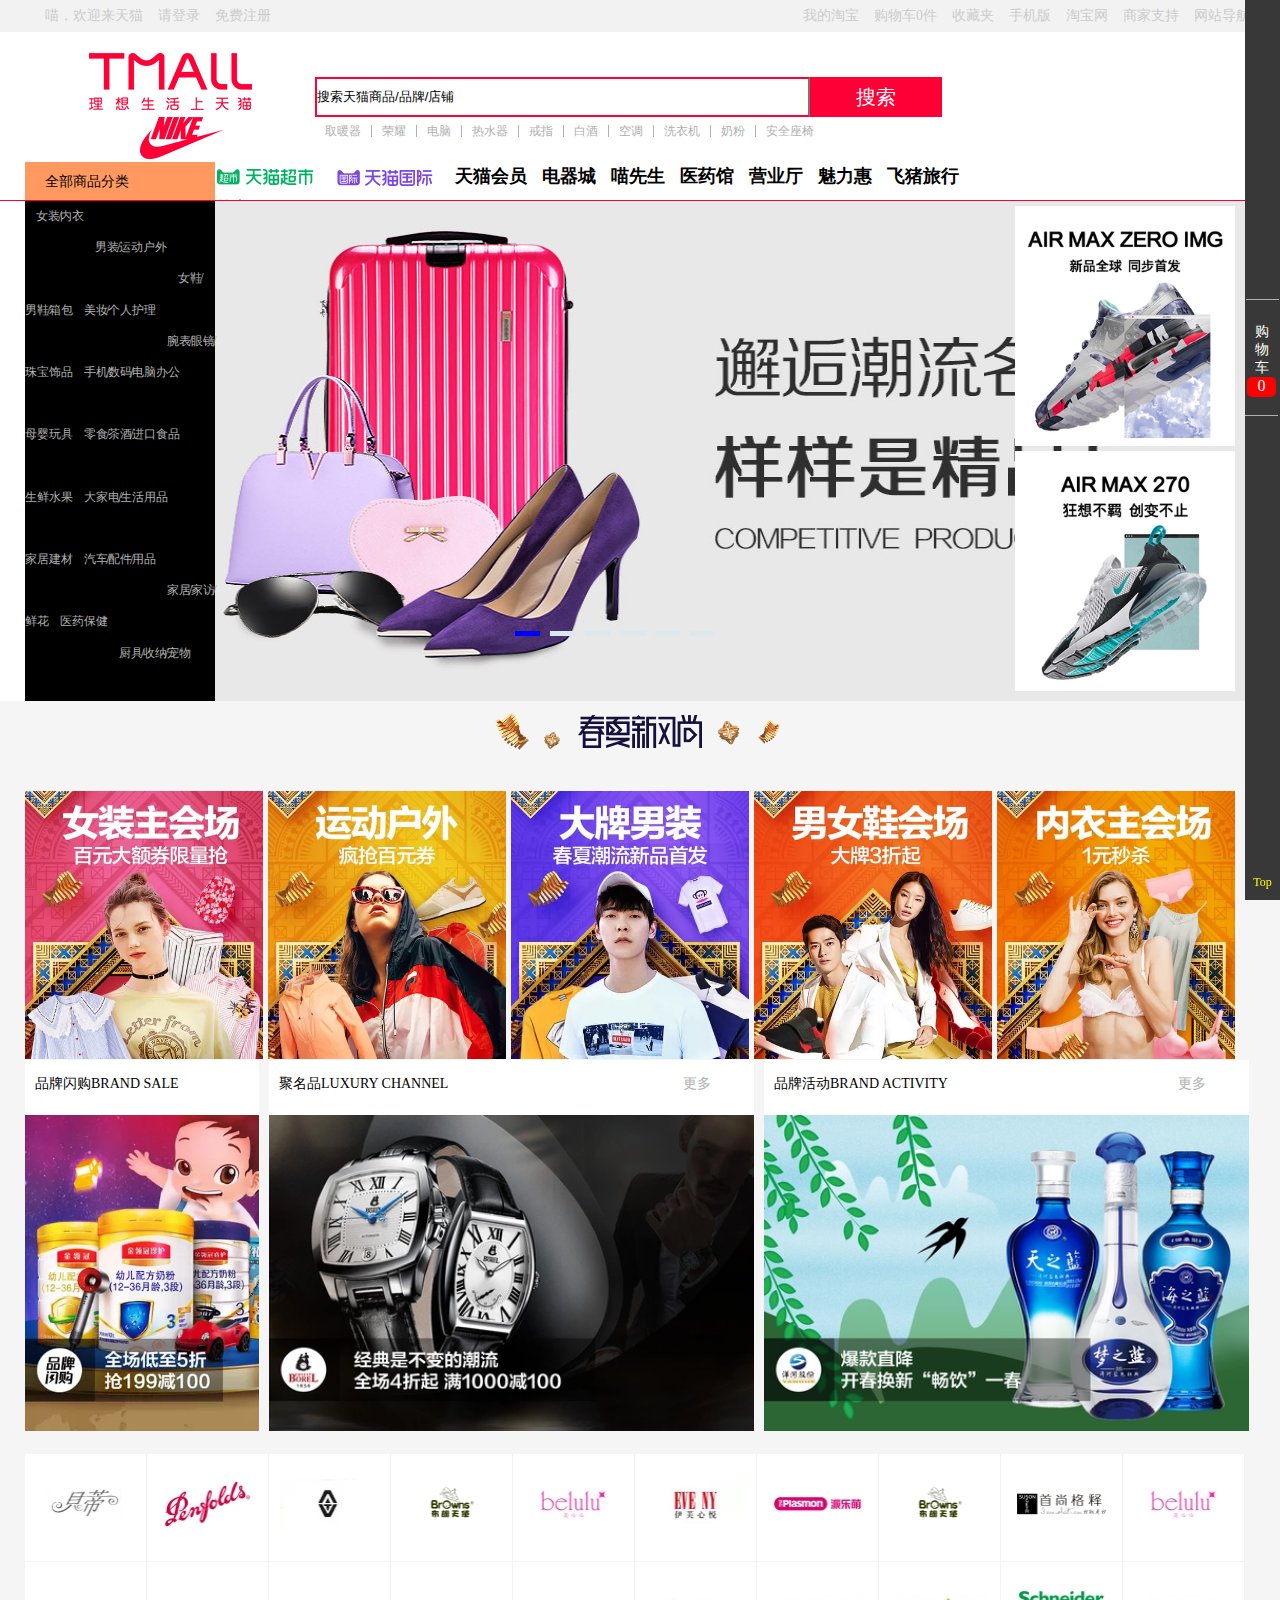
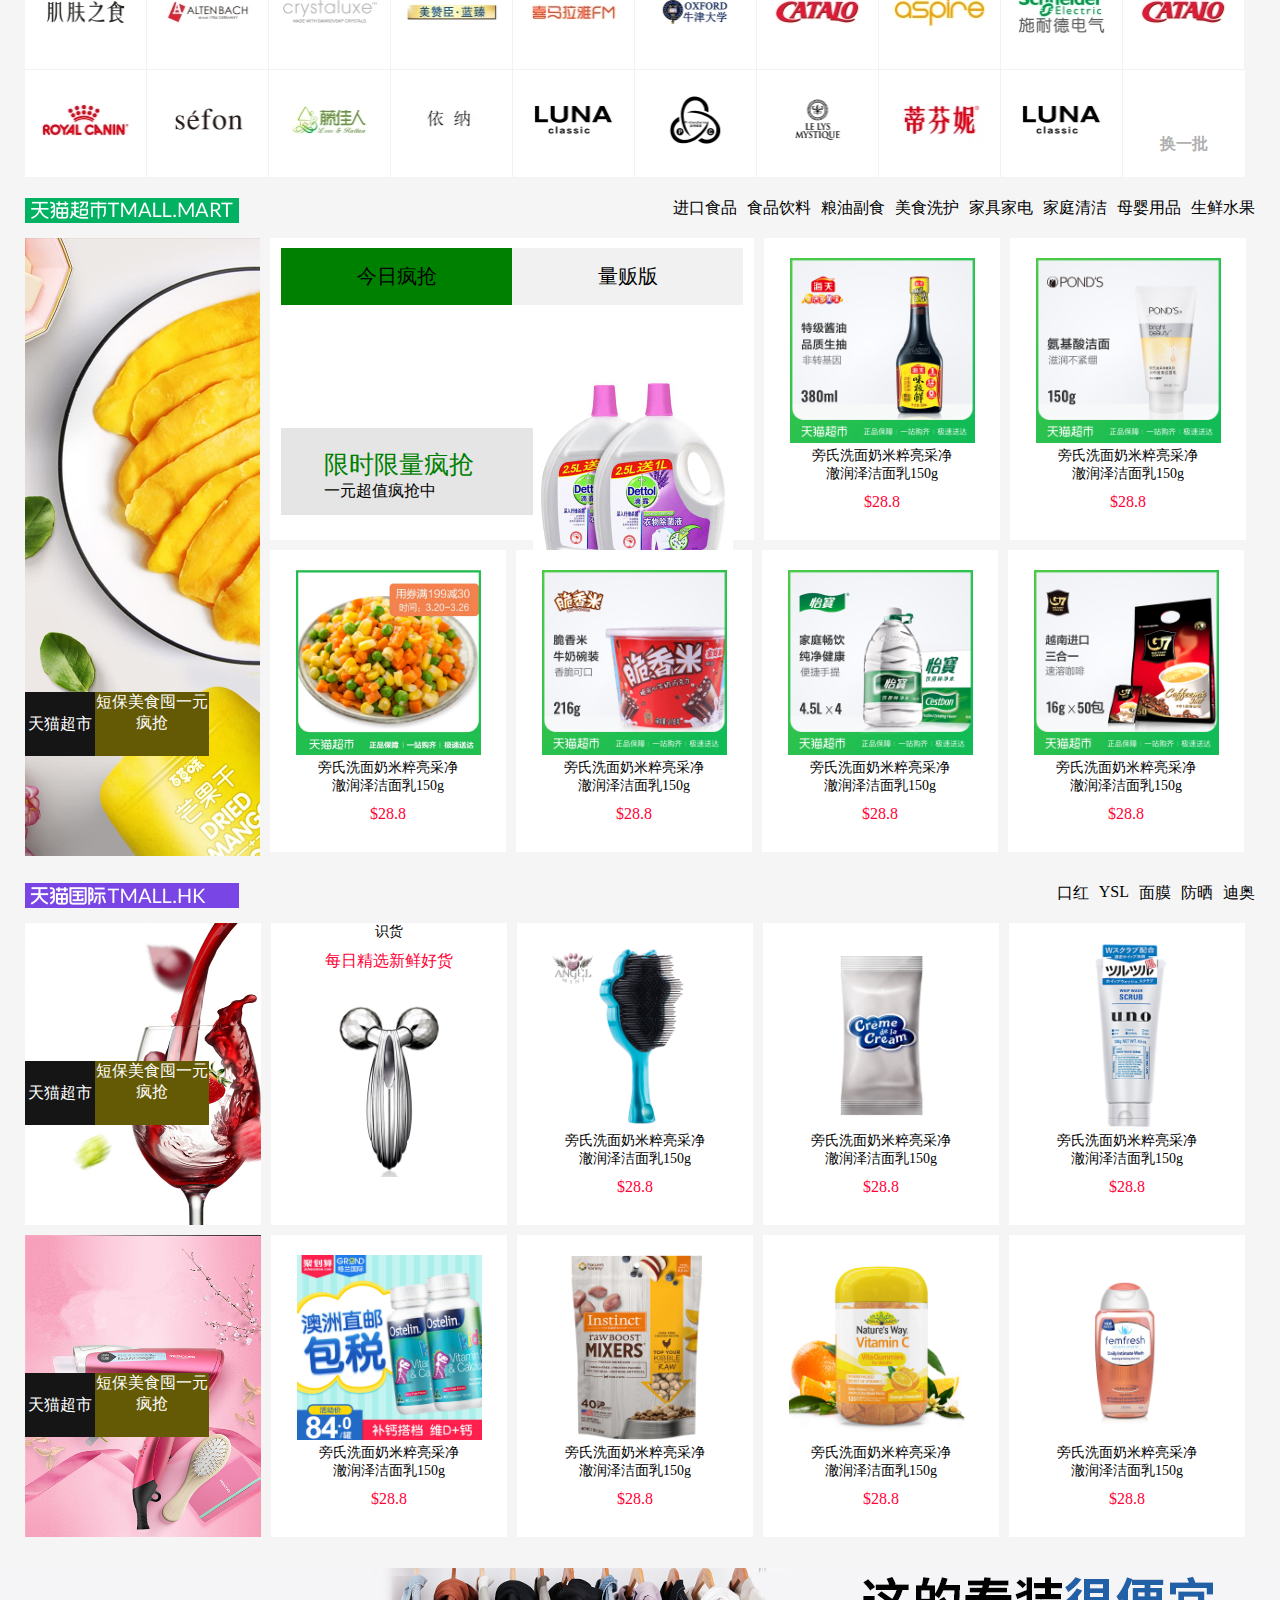
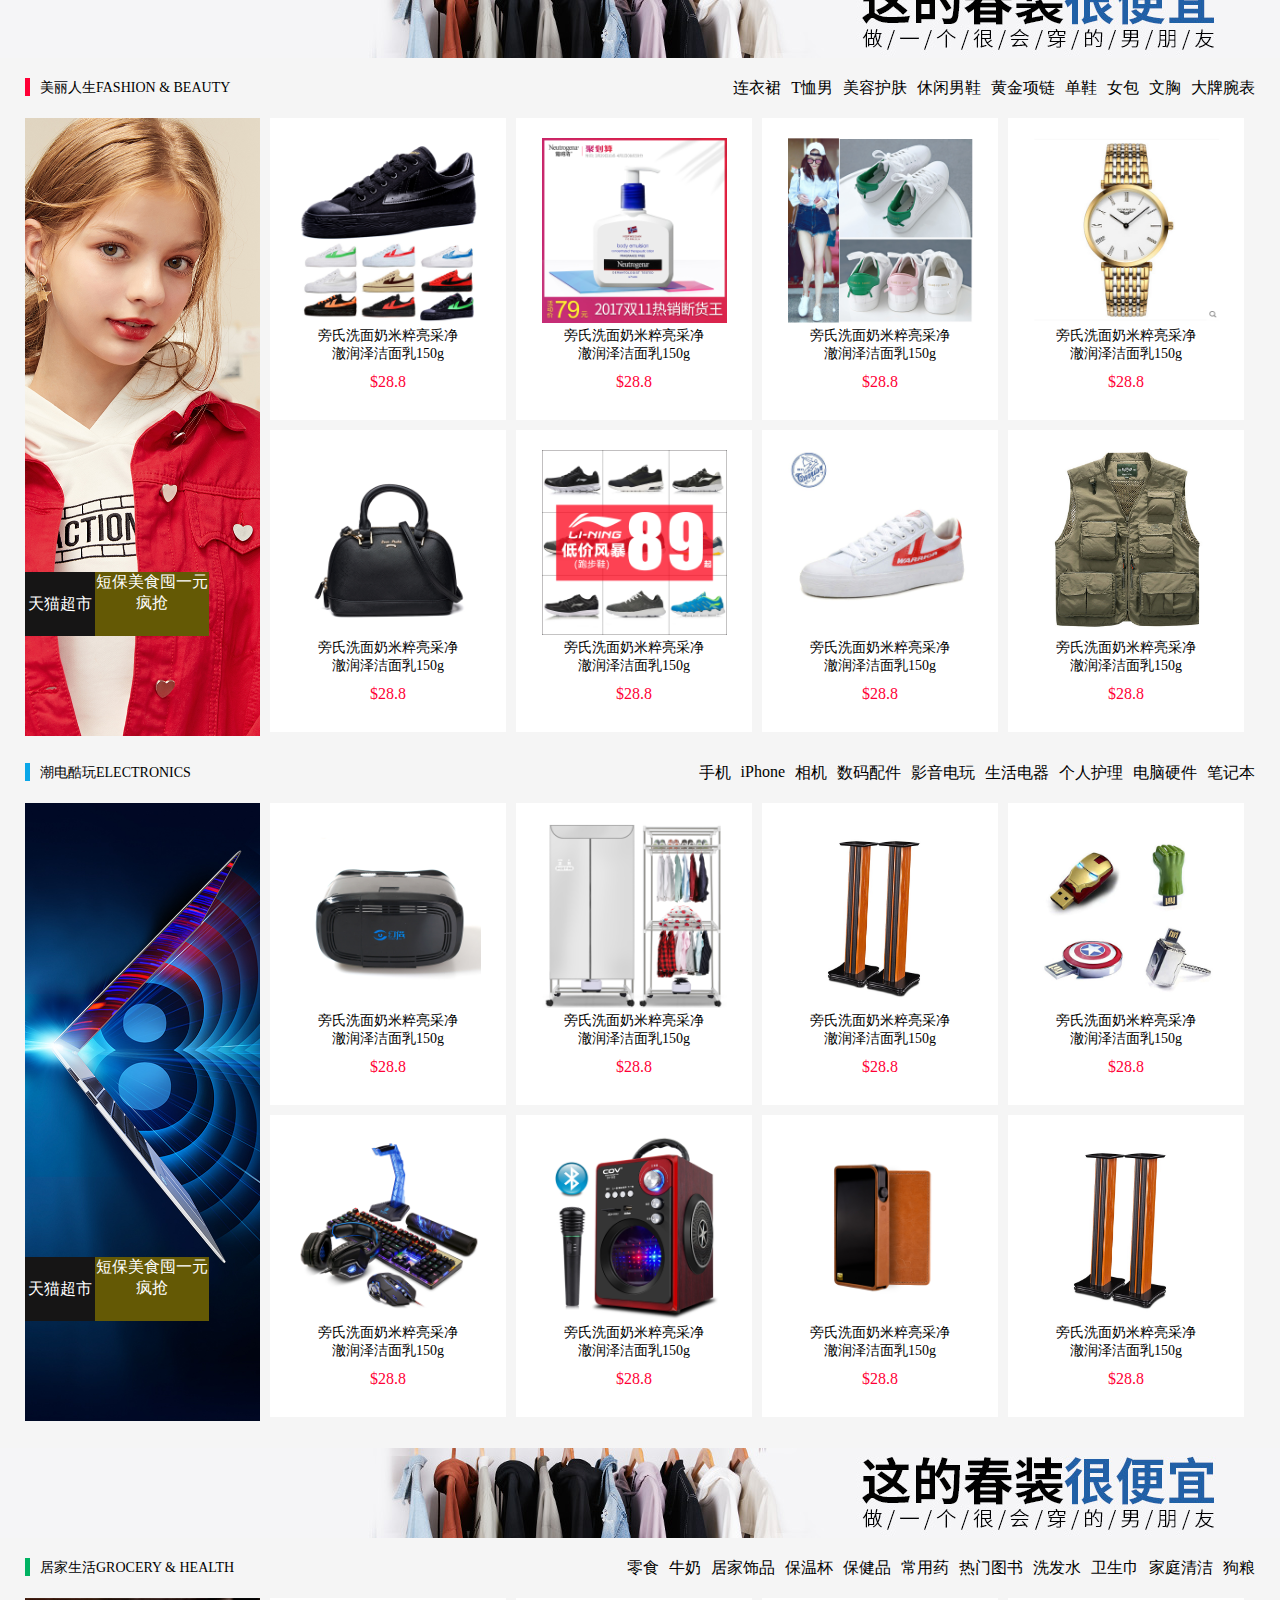
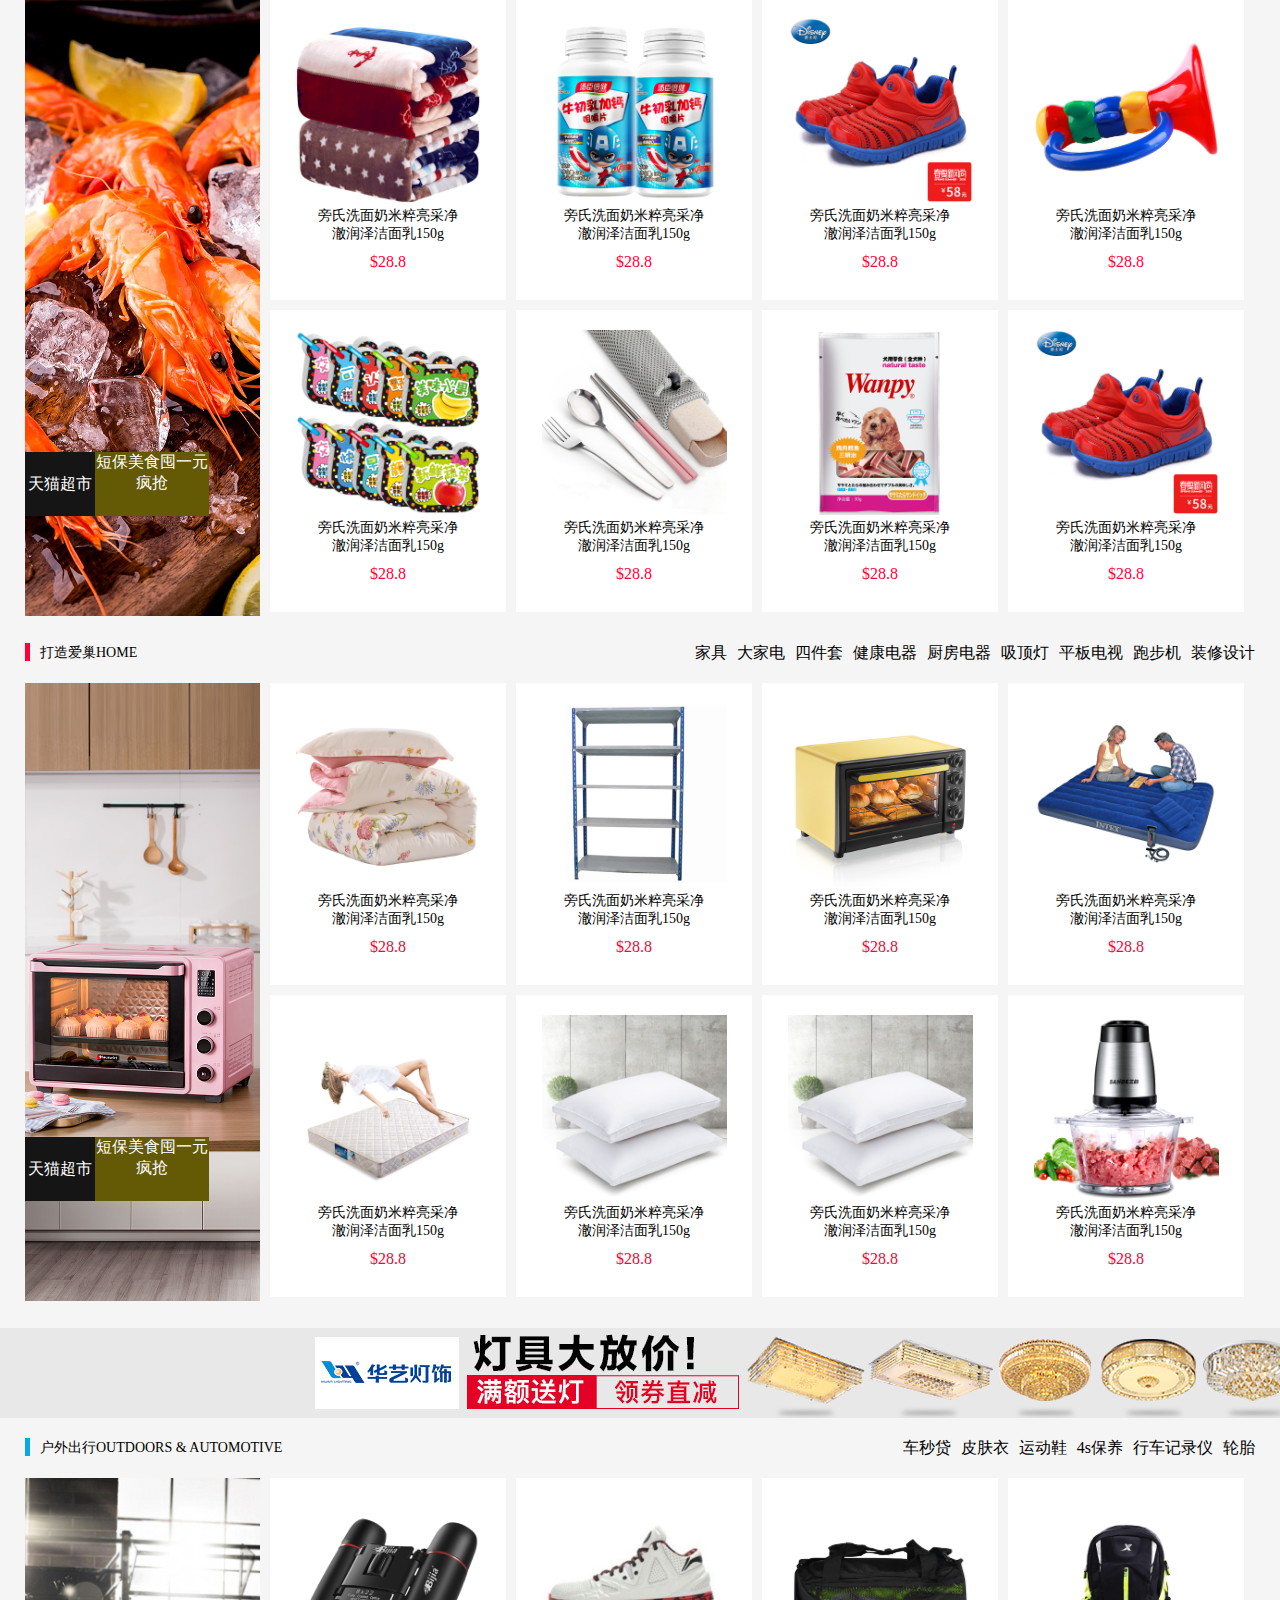
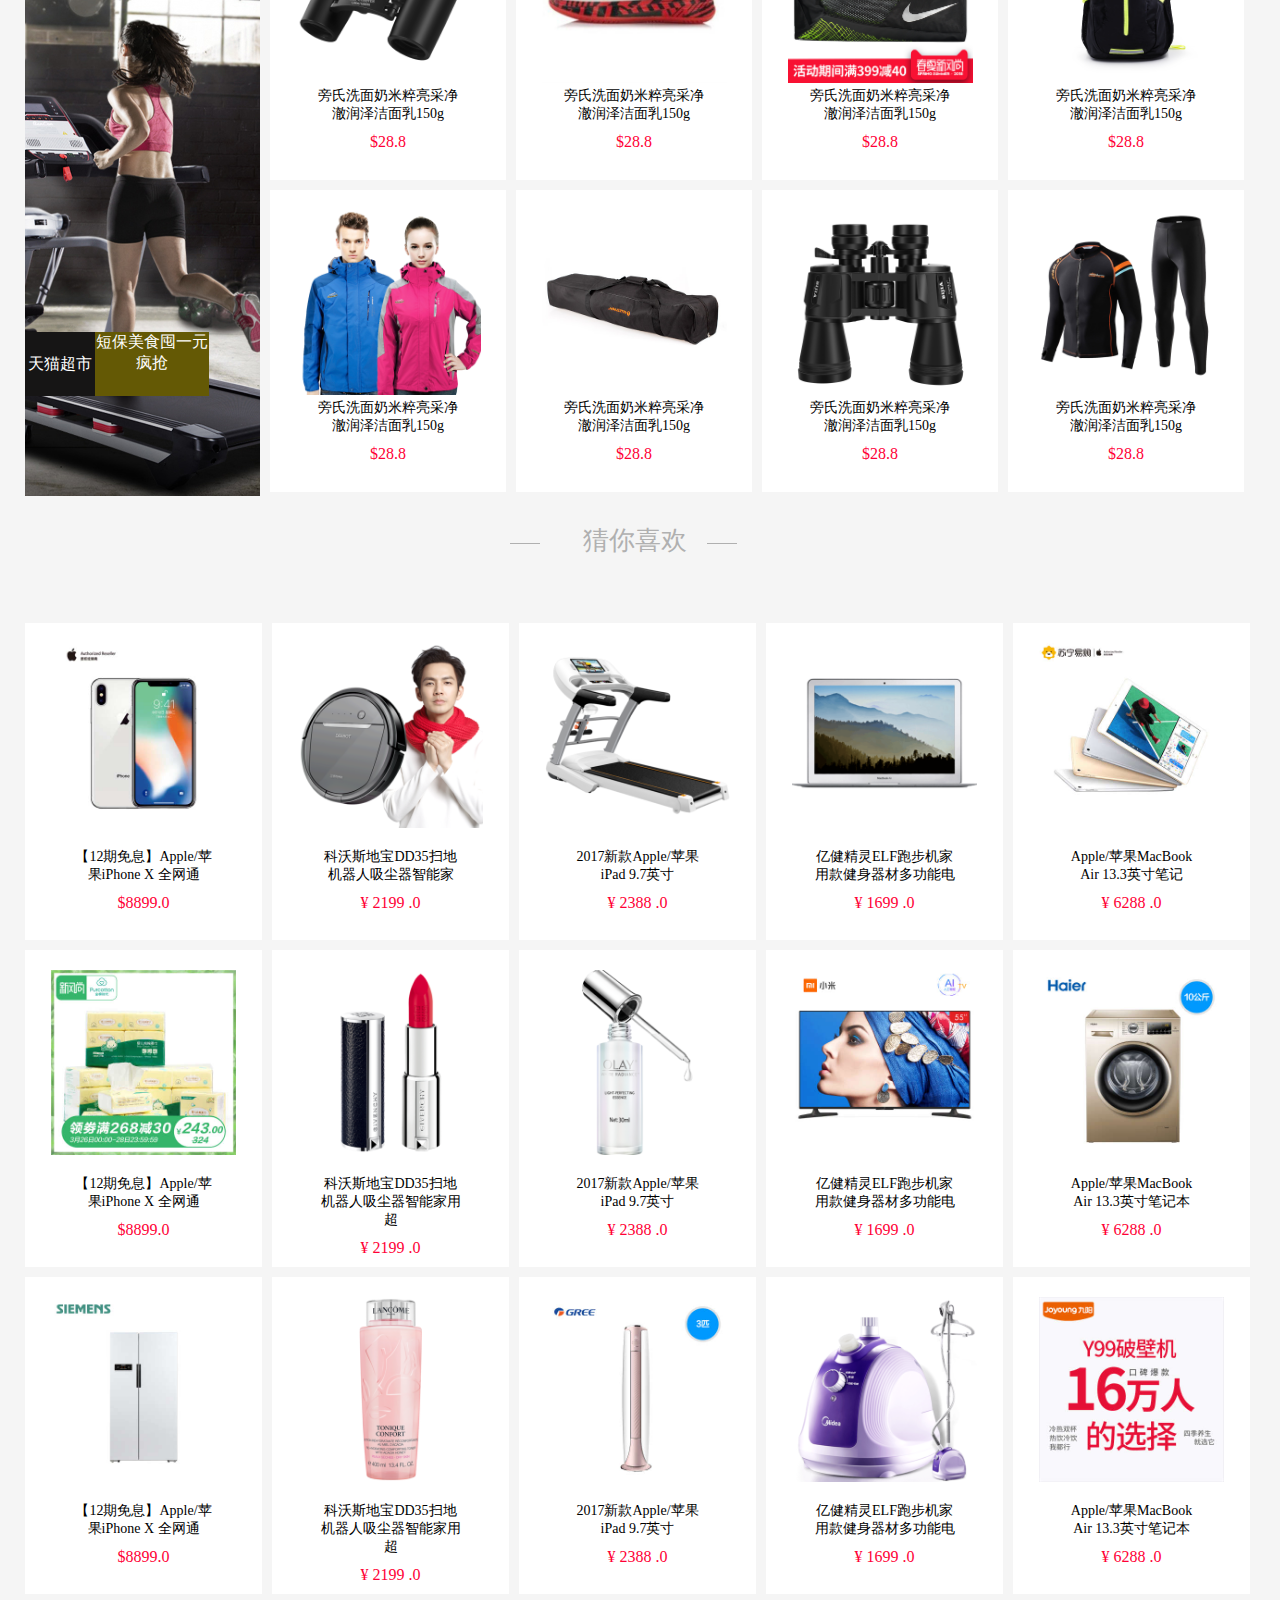
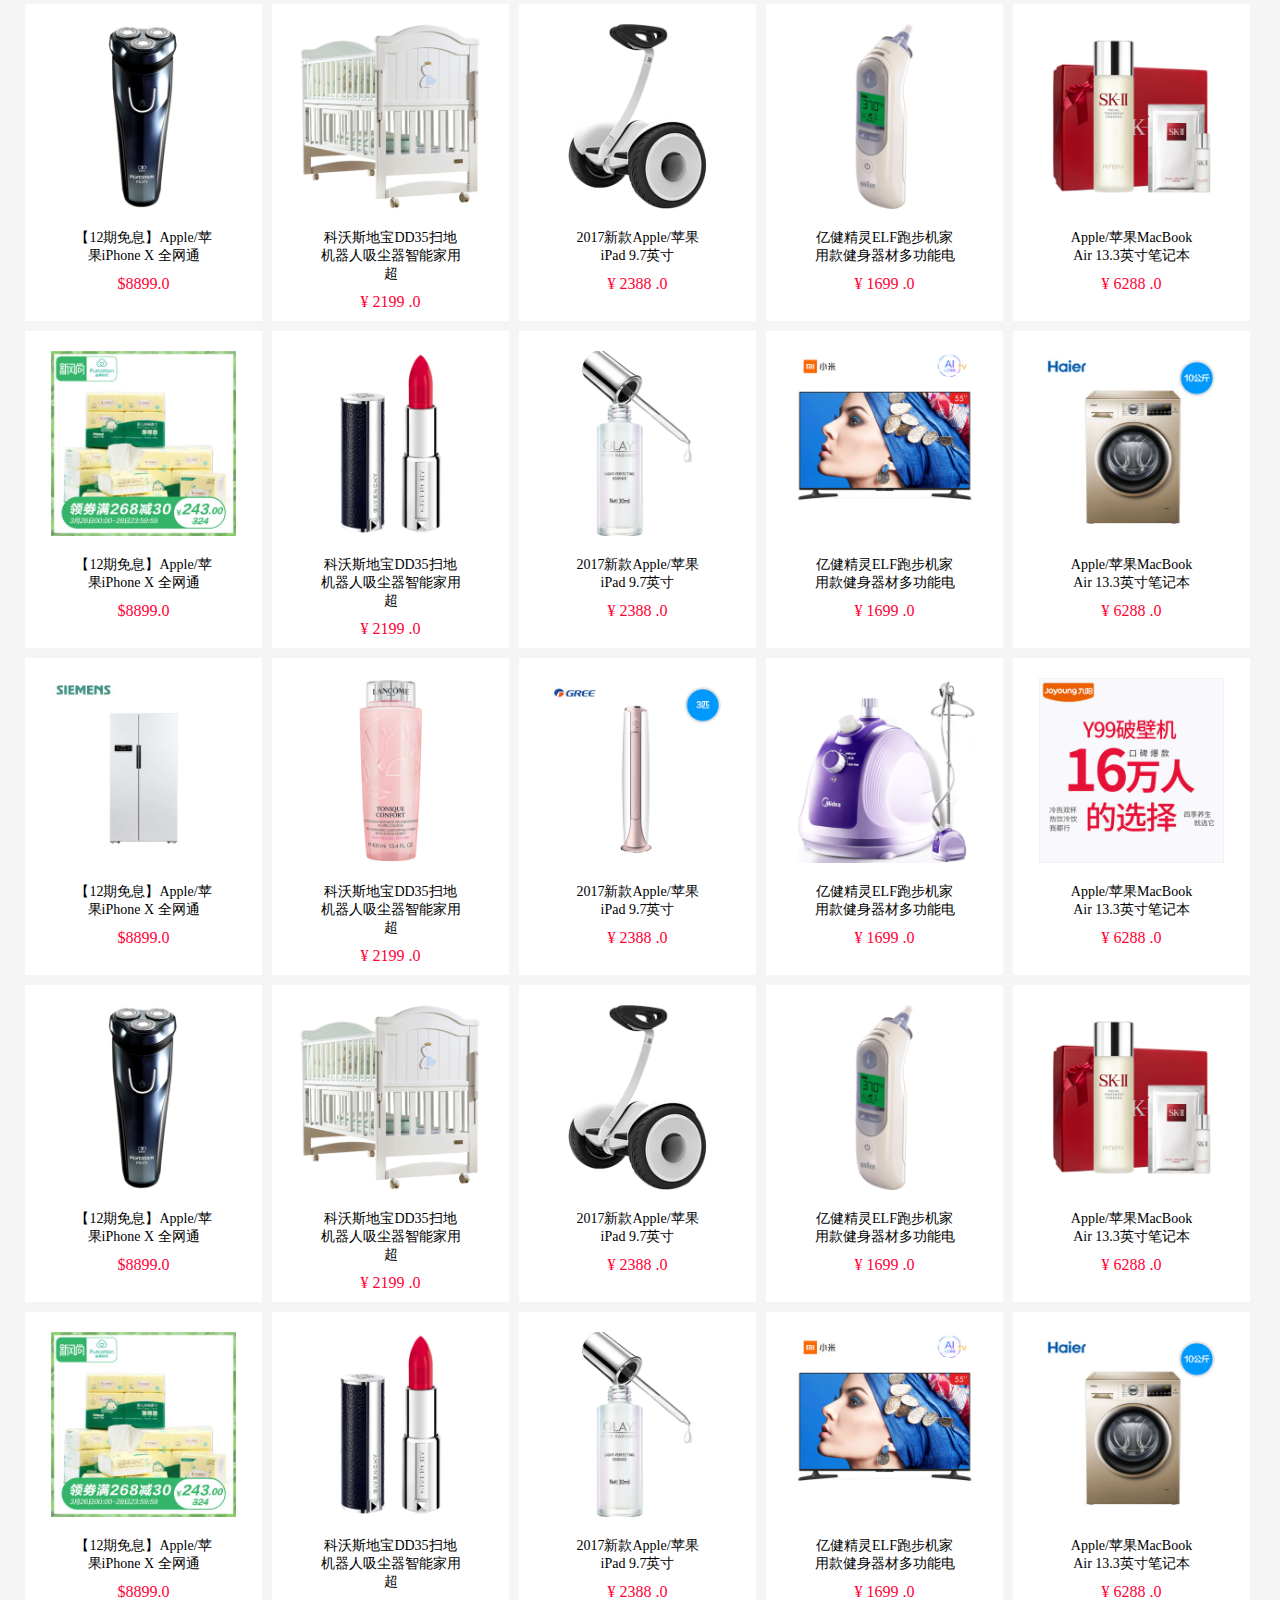
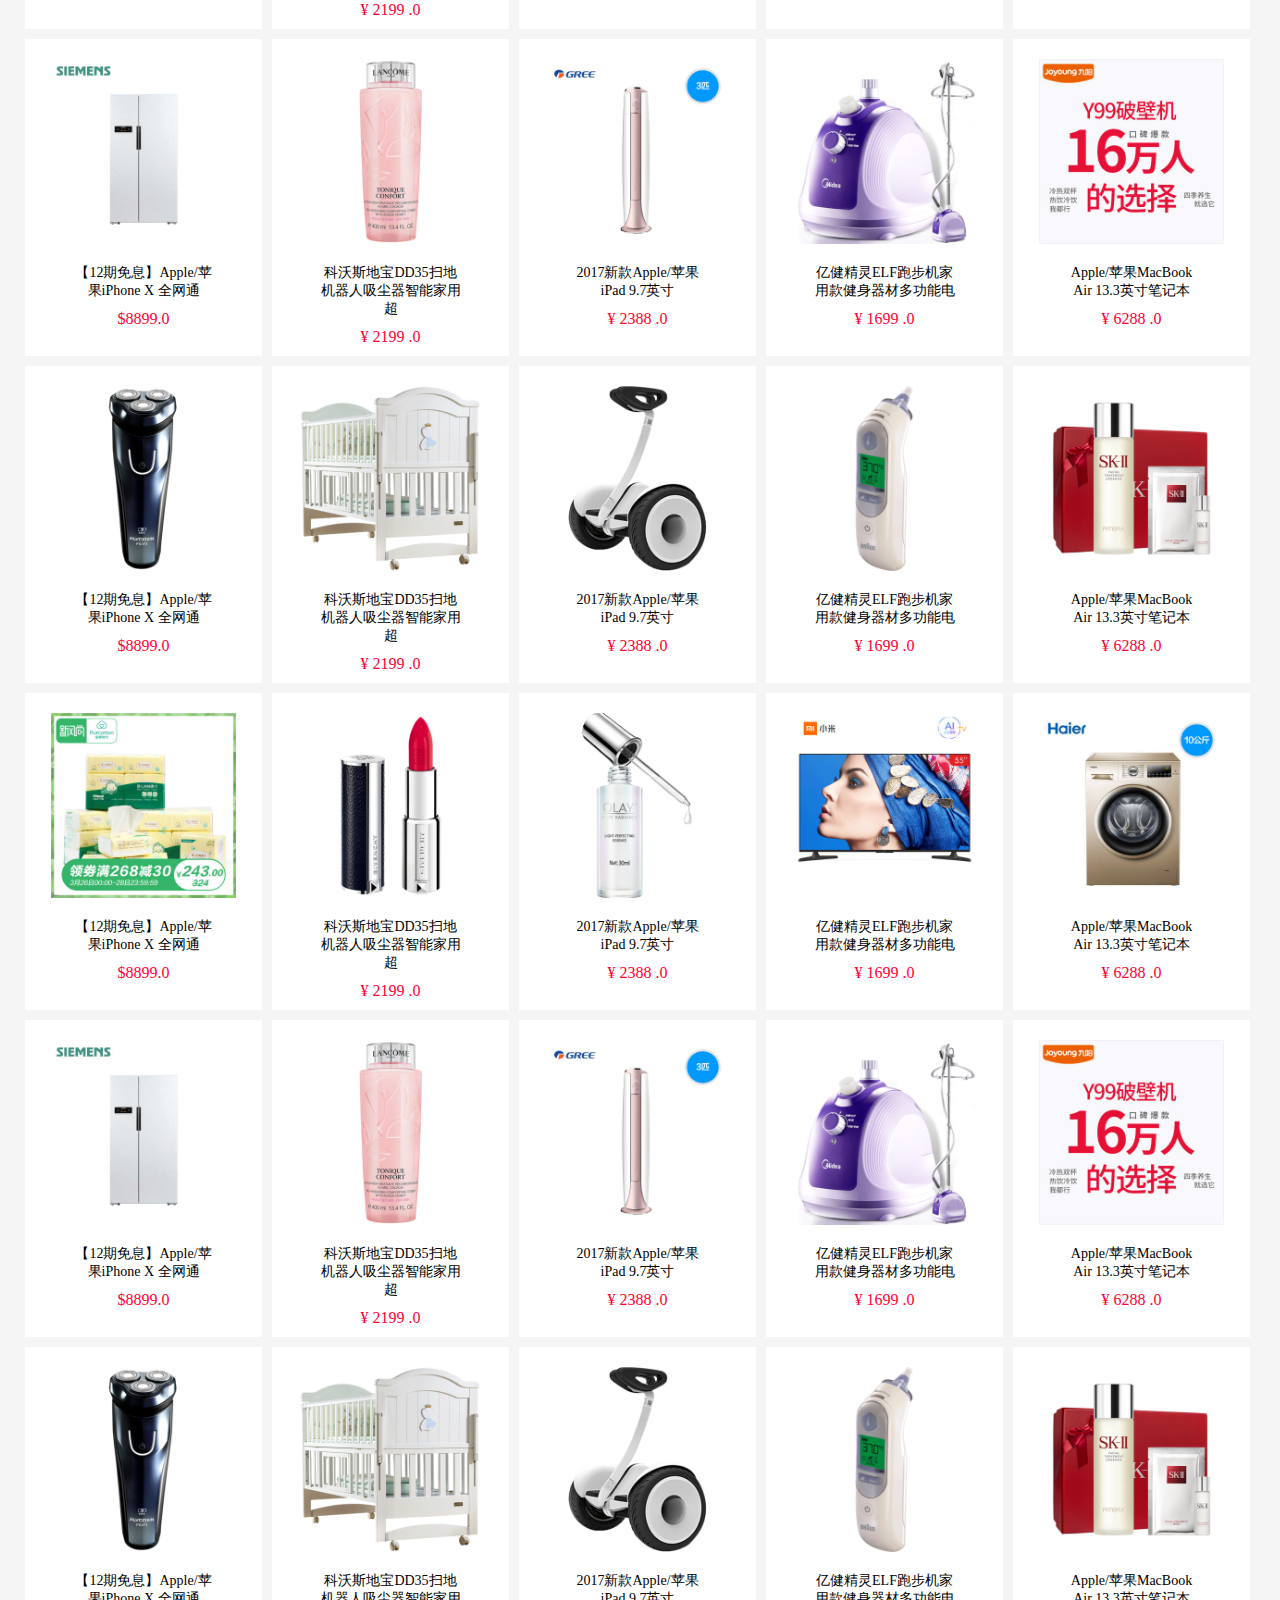
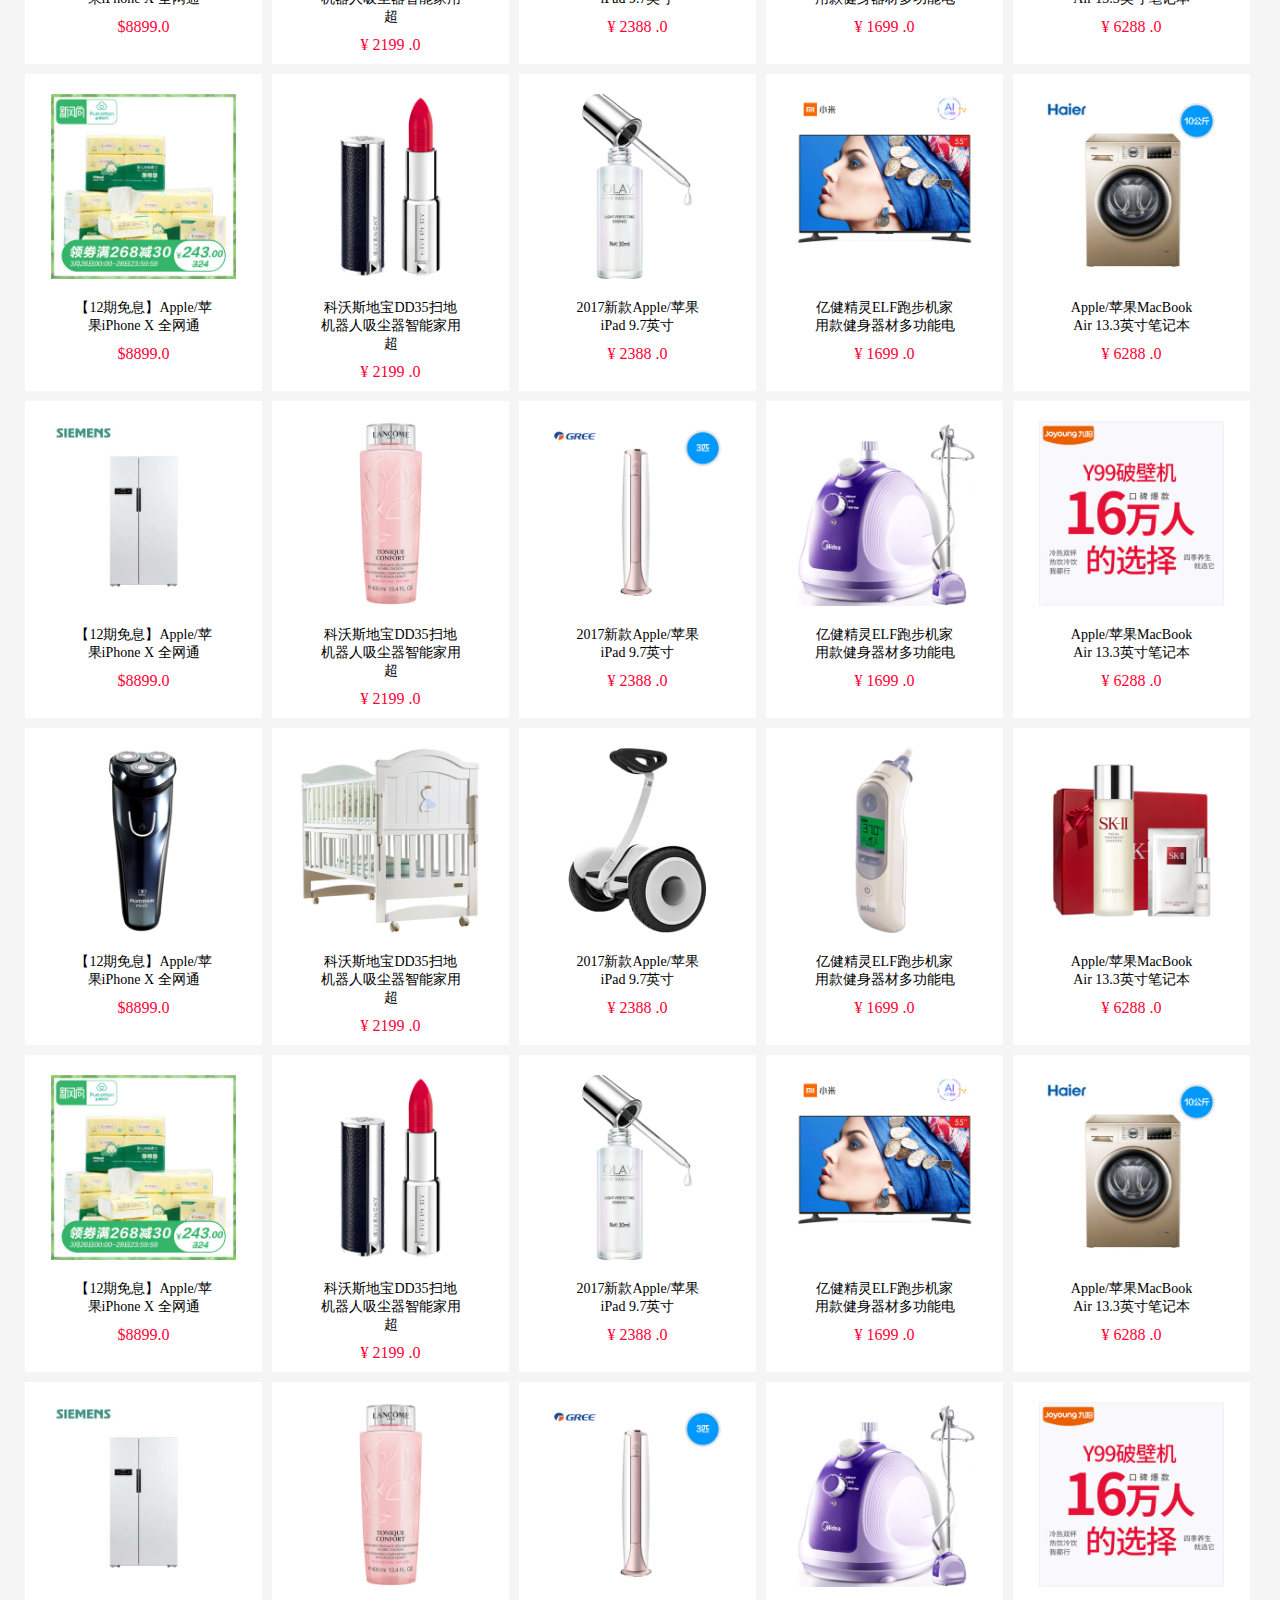
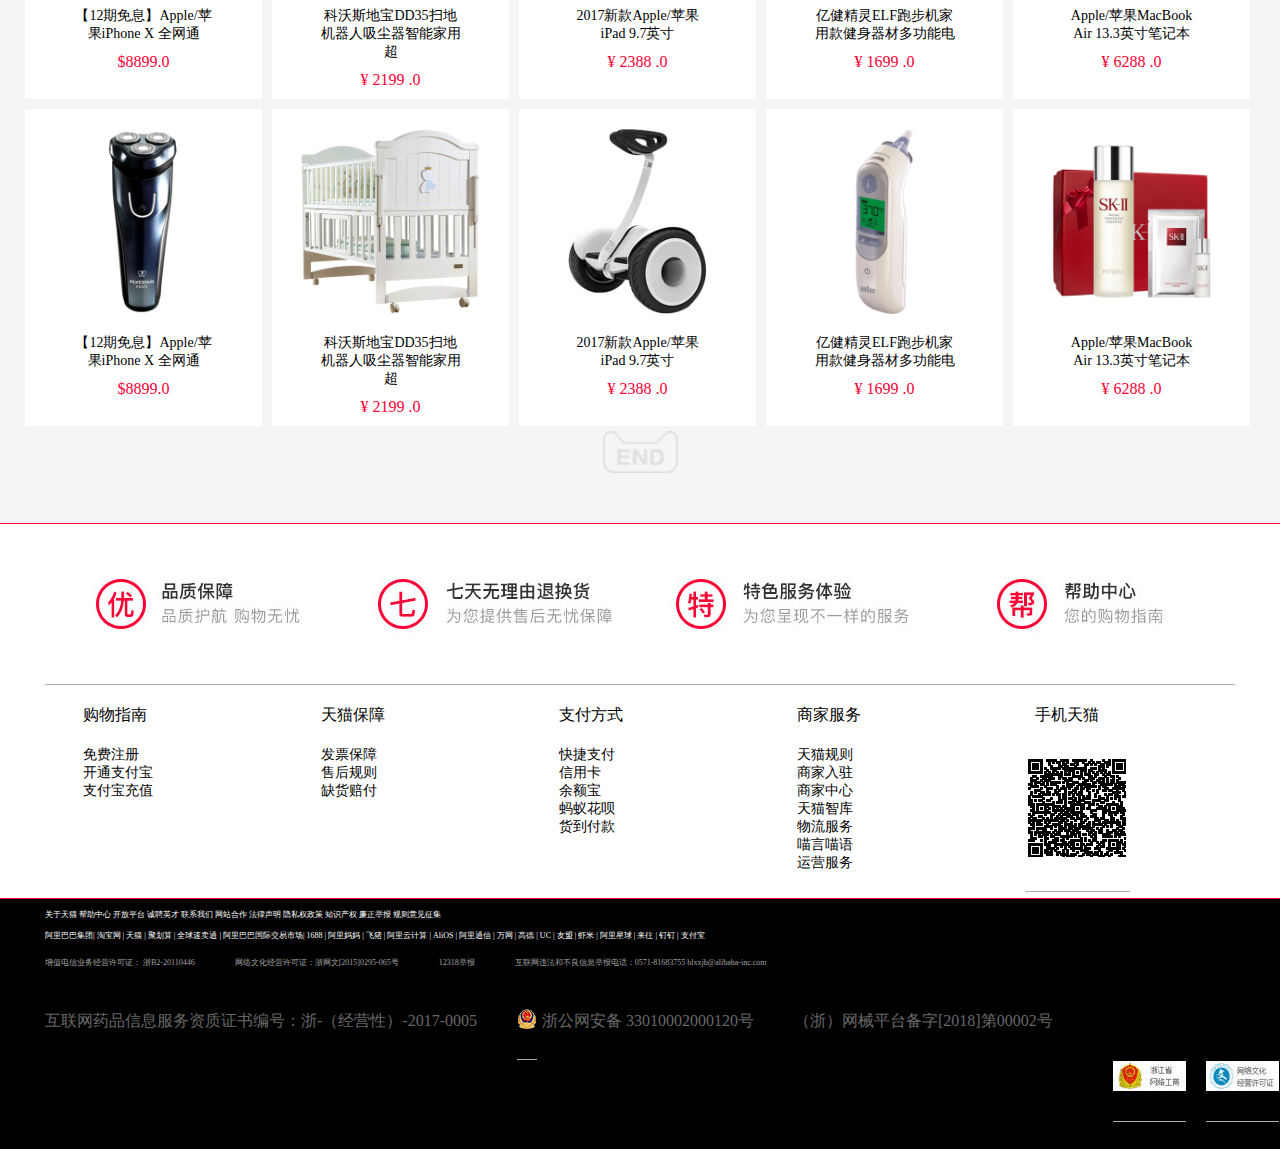
<file: index.html>
<!DOCTYPE html>
<html lang="en">
<head>
    <meta charset="UTF-8">
    <title>天猫</title>
    <link rel="stylesheet" href="tmall.css">
</head>
<body>
<div class="leftbar">
    <ul>
        <i >导航</i>
        <li class="active">天猫超市</li>
        <li>天猫国际</li>
        <li>美丽人生</li>
        <li>潮店酷玩</li>
        <li>居家生活</li>
        <li>打造爱巢</li>
        <li>户外出行</li>
        <li>猜你喜欢</li>
        <div class="tottop">顶部</div>
    </ul>
</div>
<div class="right_h">
        <div class="totop">
            Top
        </div>
        
        <div class="per">
            <p>&#xe600;</p>
        </div>
        <div class="gobuy">
            <p>&#xe606;</p>
            <span>购</span>
            <span>物</span>
            <span>车</span>
            <i>0</i>
        </div>
        <div class="xinxi">
            &#xe645;
            <div class="float_news">
                我的资产
            </div>
        </div>
            <div class="this-title">
            <div class="title_fl">
                <li>&#xe638;
                <div class="lefft">我的收藏</div>
                </li>
                <li>&#xe61a;
                <div class="lefft">我的资产</div>
                </li>
                <li>&#xe612;
                <div class="lefft">我的收藏</div>
                </li>
            </div>
            <div class="title_fl">
                <li>&#xe7b9;
                <div class="lefft">我的资产</div>
                </li>
                <li>&#xe655;
                <div class="lefft">我的收藏</div>
                <!-- </li>top
                <div class="lefft"></div>
                </li> -->
            </div>
        </div>
</div>
<!-- /* 导航开始 */ -->

<div class="nav">
<div class="content">
        <div class="navLeft">
            <li>喵，欢迎来天猫</li>
            <li>请登录</li>
            <li>免费注册</li>
        </div>
        <div class="navRight">
            <li>我的淘宝</li>
            <li>购物车0件</li>
            <li>收藏夹</li>
            <li>手机版</li>
            <li>淘宝网</li>
            <li>商家支持</li>
            <li>网站导航</li>
        </div>
</div>
</div>
<!-- /* 导航结束 */-->

<!-- 导航下小标题开始 -->
<div class="topbar">
   <div class="topbarContent">
       <p>Tmall 天猫</p>
       <input type="text" value="搜索天猫商品/店铺/品牌" placeholder="请输入搜索内容">
       <span>搜索</span>
   </div>
 
</div>
        <div class="search">
            <img src="image/logo.gif" alt="">
            <div class="searchBox">
                        <input  class="searchLeft" type="text" value="搜索天猫商品/品牌/店铺">
                    <div class="searchRight">
                        搜索
                    </div>
                <!-- </div> -->
                <div class="searchDown">
                    <i>取暖器</i>
                    <span></span>
                    <p>荣耀</p>
                    <span></span>
                    <p>电脑</p>
                    <span></span>
                    <p>热水器</p>
                    <span></span>
                    <p>戒指</p>
                    <span></span>
                    <p>白酒</p>
                    <span></span>
                    <p>空调</p>
                    <span></span>
                    <p>洗衣机</p>
                    <span></span>
                    <p>奶粉</p>
                    <span></span>
                    <p>安全座椅</p>
                </div>
            </div>
        </div>
<!-- 导航下小标题结束-->
<!-- banner上 -->
<div class="bannerTitle">

    <div class="bannerClass">
        <p>&#xe890;</p>
        <span>全部商品分类</span>
    </div>
    <div class="tmall-title">
        <img src="image/title1.png" alt="">
        <img src="image/title2.png" alt="">
        <h1>天猫会员</h1>
        <h1>电器城</h1>
        <h1>喵先生</h1>
        <h1>医药馆</h1>
        <h1>营业厅</h1>
        <h1>魅力惠</h1>
        <h1>飞猪旅行</h1>
        <h1>苏宁易购</h1>
    </div>

</div>

<!-- banner上结束 -->
<!-- BANNER开始 -->
<div class="banner_zong">
     <div class="bannerChange"></div>
        <div class="bannerChange"></div>
        <div class="bannerChange"></div>
        <div class="bannerChange"></div>
        <div class="bannerChange"></div>
         <div class="bannerChange"></div>
    <div class="banner">
       
        <div class="banner_lunbo">
            <ul>
                <li class="active"><img src="image/b1.jpg" alt=""></li>
                <li><img src="image/b2.jpg" alt=""></li>
                <li><img src="image/b3_.webp" alt=""></li>
                <li><img src="image/b4_.webp" alt=""></li>
                <li><img src="image/b5_.webp" alt=""></li>
                <li><img src="image/b6.jpg" alt=""></li>
            </ul>

        </div>
        <!-- <div class="lunbobox"> -->
        <div class="carousel">
            <ul>
                <li class="active">	</li>
                <li></li>
                <li></li>
                <li></li>
                <li></li>
                <li></li>
            </ul>
        </div>
        <!-- <div class="suning_banner_nav_youtu"> -->
        <div class="banner-up">
            <ul>
                <li class="active"><img src="image/bb1_.webp" alt="" ></li>
                <li><img src="image/bb3_.webp" alt="" ></li>
                <li><img src="image/bb5_.webp" alt="" ></li>
                <li ><img src="image/bb1_.webp" alt="" ></li>
                <li><img src="image/bb3_.webp" alt="" ></li>
                <li><img src="image/bb5_.webp" alt="" ></li>
            </ul>
        </div>

        <!-- </div> -->
        <div class="banner-down">
            <ul>
                <li class="active"><img src="image/bb2.webp" alt="" ></li>
                <li><img src="image/bb4_.webp" alt="" ></li>
                <li><img src="image/bb6_.webp" alt="" ></li>
                <li ><img src="image/bb2.webp" alt="" ></li>
                <li><img src="image/bb4_.webp" alt="" ></li>
                <li><img src="image/bb6_.webp" alt="" ></li>
            </ul>
        </div>
        <div class="prev"></div>
        <div class="next"></div>

        <ul class="banner_nav">
            <li>
               <div class="carRight">
                        <div class="know"><i>当季流行&gt;</i><span>春季新品</span><span>商场同款</span><span>气质连衣裙</span><span>卫衣时髦</span><span>外套毛针织衫</span><span>休闲裤</span><span>牛仔裤</span><span>毛呢大衣</span><span>无痕文胸</span><span>运动文胸</span><span>潮流家居服</span><span>百搭船袜</span></div>
                        <div class="know"> <i>精选上装&gt;</i>
                       <span>春季新品</span><span>商场同款</span><span>气质连衣裙</span><span>卫衣时髦</span><span>外套毛针织衫</span><span>休闲裤</span><span>牛仔裤</span><span>毛呢大衣</span><span>无痕文胸</span><span>运动文胸</span><span>潮流家居服</span><span>百搭船袜</span></div>
                        <div class="know"><i>女士下装&gt;</i>
                        <span>春季新品</span><span>商场同款</span><span>气质连衣裙</span><span>卫衣时髦</span><span>外套毛针织衫</span><span>休闲裤</span><span>牛仔裤</span><span>毛呢大衣</span><span>无痕文胸</span><span>运动文胸</span><span>潮流家居服</span><span>百搭船袜</span></div>
                        <div class="know">  <i>特色女装 &gt;</i>
                        <span>春季新品</span><span>商场同款</span><span>气质连衣裙</span><span>卫衣时髦</span><span>外套毛针织衫</span><span>休闲裤</span><span>牛仔裤</span><span>毛呢大衣</span><span>无痕文胸</span><span>运动文胸</span><span>潮流家居服</span><span>百搭船袜</span></div>
                        <div class="know">  <i>文胸塑身&gt;</i>
                        <span>春季新品</span><span>商场同款</span><span>气质连衣裙</span><span>卫衣时髦</span><span>外套毛针织衫</span><span>休闲裤</span><span>牛仔裤</span><span>毛呢大衣</span><span>无痕文胸</span><span>运动文胸</span><span>潮流家居服</span><span>百搭船袜</span></div>
                        <div class="know">  <i>家居服 &gt;</i>
                        <span>春季新品</span><span>商场同款</span><span>气质连衣裙</span><span>卫衣时髦</span><span>外套毛针织衫</span><span>休闲裤</span><span>牛仔裤</span><span>毛呢大衣</span><span>无痕文胸</span><span>运动文胸</span><span>潮流家居服</span><span>百搭船袜</span></div>
                        <div class="know"> <i>内裤背心&gt;</i>
                       <span>春季新品</span><span>商场同款</span><span>气质连衣裙</span><span>卫衣时髦</span><span>外套毛针织衫</span><span>休闲裤</span><span>牛仔裤</span><span>毛呢大衣</span><span>无痕文胸</span><span>运动文胸</span><span>潮流家居服</span><span>百搭船袜</span></div>
                      
                </div>
                <p>&#xe658;</p>
                <span class="suming_banner_title">
							女装
						</span>
                <i>/</i>
                <span class="suming_banner_title">
							内衣
						</span>
            </li>

            <li>
                <div class="carRight">
                        <div class="know"><i>当季流行&gt;</i><span>春季新品</span><span>商场同款</span><span>气质连衣裙</span><span>卫衣时髦</span><span>外套毛针织衫</span><span>休闲裤</span><span>牛仔裤</span><span>毛呢大衣</span><span>无痕文胸</span><span>运动文胸</span><span>潮流家居服</span><span>百搭船袜</span></div>
                        <div class="know"> <i>精选上装&gt;</i>
                       <span>春季新品</span><span>商场同款</span><span>气质连衣裙</span><span>卫衣时髦</span><span>外套毛针织衫</span><span>休闲裤</span><span>牛仔裤</span><span>毛呢大衣</span><span>无痕文胸</span><span>运动文胸</span><span>潮流家居服</span><span>百搭船袜</span></div>
                        <div class="know"><i>女士下装&gt;</i>
                        <span>春季新品</span><span>商场同款</span><span>气质连衣裙</span><span>卫衣时髦</span><span>外套毛针织衫</span><span>休闲裤</span><span>牛仔裤</span><span>毛呢大衣</span><span>无痕文胸</span><span>运动文胸</span><span>潮流家居服</span><span>百搭船袜</span></div>
                        <div class="know">  <i>特色女装 &gt;</i>
                        <span>春季新品</span><span>商场同款</span><span>气质连衣裙</span><span>卫衣时髦</span><span>外套毛针织衫</span><span>休闲裤</span><span>牛仔裤</span><span>毛呢大衣</span><span>无痕文胸</span><span>运动文胸</span><span>潮流家居服</span><span>百搭船袜</span></div>
                        <div class="know">  <i>文胸塑身&gt;</i>
                        <span>春季新品</span><span>商场同款</span><span>气质连衣裙</span><span>卫衣时髦</span><span>外套毛针织衫</span><span>休闲裤</span><span>牛仔裤</span><span>毛呢大衣</span><span>无痕文胸</span><span>运动文胸</span><span>潮流家居服</span><span>百搭船袜</span></div>
                        <div class="know">  <i>家居服 &gt;</i>
                        <span>春季新品</span><span>商场同款</span><span>气质连衣裙</span><span>卫衣时髦</span><span>外套毛针织衫</span><span>休闲裤</span><span>牛仔裤</span><span>毛呢大衣</span><span>无痕文胸</span><span>运动文胸</span><span>潮流家居服</span><span>百搭船袜</span></div>
                        <div class="know"> <i>内裤背心&gt;</i>
                       <span>春季新品</span><span>商场同款</span><span>气质连衣裙</span><span>卫衣时髦</span><span>外套毛针织衫</span><span>休闲裤</span><span>牛仔裤</span><span>毛呢大衣</span><span>无痕文胸</span><span>运动文胸</span><span>潮流家居服</span><span>百搭船袜</span></div>
                      
                </div>
                <p>&#xe667;</p>
                <span >男装</span>	
                <i>/</i>
                <span >运动户外</span>	
            </li>

            <li>
              <div class="carRight">
                        <div class="know"><i>当季流行&gt;</i><span>春季新品</span><span>商场同款</span><span>气质连衣裙</span><span>卫衣时髦</span><span>外套毛针织衫</span><span>休闲裤</span><span>牛仔裤</span><span>毛呢大衣</span><span>无痕文胸</span><span>运动文胸</span><span>潮流家居服</span><span>百搭船袜</span></div>
                        <div class="know"> <i>精选上装&gt;</i>
                       <span>春季新品</span><span>商场同款</span><span>气质连衣裙</span><span>卫衣时髦</span><span>外套毛针织衫</span><span>休闲裤</span><span>牛仔裤</span><span>毛呢大衣</span><span>无痕文胸</span><span>运动文胸</span><span>潮流家居服</span><span>百搭船袜</span></div>
                        <div class="know"><i>女士下装&gt;</i>
                        <span>春季新品</span><span>商场同款</span><span>气质连衣裙</span><span>卫衣时髦</span><span>外套毛针织衫</span><span>休闲裤</span><span>牛仔裤</span><span>毛呢大衣</span><span>无痕文胸</span><span>运动文胸</span><span>潮流家居服</span><span>百搭船袜</span></div>
                        <div class="know">  <i>特色女装 &gt;</i>
                        <span>春季新品</span><span>商场同款</span><span>气质连衣裙</span><span>卫衣时髦</span><span>外套毛针织衫</span><span>休闲裤</span><span>牛仔裤</span><span>毛呢大衣</span><span>无痕文胸</span><span>运动文胸</span><span>潮流家居服</span><span>百搭船袜</span></div>
                        <div class="know">  <i>文胸塑身&gt;</i>
                        <span>春季新品</span><span>商场同款</span><span>气质连衣裙</span><span>卫衣时髦</span><span>外套毛针织衫</span><span>休闲裤</span><span>牛仔裤</span><span>毛呢大衣</span><span>无痕文胸</span><span>运动文胸</span><span>潮流家居服</span><span>百搭船袜</span></div>
                        <div class="know">  <i>家居服 &gt;</i>
                        <span>春季新品</span><span>商场同款</span><span>气质连衣裙</span><span>卫衣时髦</span><span>外套毛针织衫</span><span>休闲裤</span><span>牛仔裤</span><span>毛呢大衣</span><span>无痕文胸</span><span>运动文胸</span><span>潮流家居服</span><span>百搭船袜</span></div>
                        <div class="know"> <i>内裤背心&gt;</i>
                       <span>春季新品</span><span>商场同款</span><span>气质连衣裙</span><span>卫衣时髦</span><span>外套毛针织衫</span><span>休闲裤</span><span>牛仔裤</span><span>毛呢大衣</span><span>无痕文胸</span><span>运动文胸</span><span>潮流家居服</span><span>百搭船袜</span></div>
                      
                </div>
                <p>&#xe625;</p>
                <span class="suming_banner_title">
							女鞋
						</span>
                <i>/</i>
                <span class="suming_banner_title">
							男鞋
						</span>
                <i>/</i>
                <span class="suming_banner_title">
							箱包
						</span>
            </li>

            <li>
                <div class="carRight">
                        <div class="know"><i>当季流行&gt;</i><span>春季新品</span><span>商场同款</span><span>气质连衣裙</span><span>卫衣时髦</span><span>外套毛针织衫</span><span>休闲裤</span><span>牛仔裤</span><span>毛呢大衣</span><span>无痕文胸</span><span>运动文胸</span><span>潮流家居服</span><span>百搭船袜</span></div>
                        <div class="know"> <i>精选上装&gt;</i>
                       <span>春季新品</span><span>商场同款</span><span>气质连衣裙</span><span>卫衣时髦</span><span>外套毛针织衫</span><span>休闲裤</span><span>牛仔裤</span><span>毛呢大衣</span><span>无痕文胸</span><span>运动文胸</span><span>潮流家居服</span><span>百搭船袜</span></div>
                        <div class="know"><i>女士下装&gt;</i>
                        <span>春季新品</span><span>商场同款</span><span>气质连衣裙</span><span>卫衣时髦</span><span>外套毛针织衫</span><span>休闲裤</span><span>牛仔裤</span><span>毛呢大衣</span><span>无痕文胸</span><span>运动文胸</span><span>潮流家居服</span><span>百搭船袜</span></div>
                        <div class="know">  <i>特色女装 &gt;</i>
                        <span>春季新品</span><span>商场同款</span><span>气质连衣裙</span><span>卫衣时髦</span><span>外套毛针织衫</span><span>休闲裤</span><span>牛仔裤</span><span>毛呢大衣</span><span>无痕文胸</span><span>运动文胸</span><span>潮流家居服</span><span>百搭船袜</span></div>
                        <div class="know">  <i>文胸塑身&gt;</i>
                        <span>春季新品</span><span>商场同款</span><span>气质连衣裙</span><span>卫衣时髦</span><span>外套毛针织衫</span><span>休闲裤</span><span>牛仔裤</span><span>毛呢大衣</span><span>无痕文胸</span><span>运动文胸</span><span>潮流家居服</span><span>百搭船袜</span></div>
                        <div class="know">  <i>家居服 &gt;</i>
                        <span>春季新品</span><span>商场同款</span><span>气质连衣裙</span><span>卫衣时髦</span><span>外套毛针织衫</span><span>休闲裤</span><span>牛仔裤</span><span>毛呢大衣</span><span>无痕文胸</span><span>运动文胸</span><span>潮流家居服</span><span>百搭船袜</span></div>
                        <div class="know"> <i>内裤背心&gt;</i>
                       <span>春季新品</span><span>商场同款</span><span>气质连衣裙</span><span>卫衣时髦</span><span>外套毛针织衫</span><span>休闲裤</span><span>牛仔裤</span><span>毛呢大衣</span><span>无痕文胸</span><span>运动文胸</span><span>潮流家居服</span><span>百搭船袜</span></div>
                      
                </div>
                <p>&#xe60b;</p>
                <span class="suming_banner_title">
							美妆
						</span>
                <i>/</i>
                <span class="suming_banner_title">
							个人护理
						</span>
            </li>

            <li>
               <div class="carRight">
                        <div class="know"><i>当季流行&gt;</i><span>春季新品</span><span>商场同款</span><span>气质连衣裙</span><span>卫衣时髦</span><span>外套毛针织衫</span><span>休闲裤</span><span>牛仔裤</span><span>毛呢大衣</span><span>无痕文胸</span><span>运动文胸</span><span>潮流家居服</span><span>百搭船袜</span></div>
                        <div class="know"> <i>精选上装&gt;</i>
                       <span>春季新品</span><span>商场同款</span><span>气质连衣裙</span><span>卫衣时髦</span><span>外套毛针织衫</span><span>休闲裤</span><span>牛仔裤</span><span>毛呢大衣</span><span>无痕文胸</span><span>运动文胸</span><span>潮流家居服</span><span>百搭船袜</span></div>
                        <div class="know"><i>女士下装&gt;</i>
                        <span>春季新品</span><span>商场同款</span><span>气质连衣裙</span><span>卫衣时髦</span><span>外套毛针织衫</span><span>休闲裤</span><span>牛仔裤</span><span>毛呢大衣</span><span>无痕文胸</span><span>运动文胸</span><span>潮流家居服</span><span>百搭船袜</span></div>
                        <div class="know">  <i>特色女装 &gt;</i>
                        <span>春季新品</span><span>商场同款</span><span>气质连衣裙</span><span>卫衣时髦</span><span>外套毛针织衫</span><span>休闲裤</span><span>牛仔裤</span><span>毛呢大衣</span><span>无痕文胸</span><span>运动文胸</span><span>潮流家居服</span><span>百搭船袜</span></div>
                        <div class="know">  <i>文胸塑身&gt;</i>
                        <span>春季新品</span><span>商场同款</span><span>气质连衣裙</span><span>卫衣时髦</span><span>外套毛针织衫</span><span>休闲裤</span><span>牛仔裤</span><span>毛呢大衣</span><span>无痕文胸</span><span>运动文胸</span><span>潮流家居服</span><span>百搭船袜</span></div>
                        <div class="know">  <i>家居服 &gt;</i>
                        <span>春季新品</span><span>商场同款</span><span>气质连衣裙</span><span>卫衣时髦</span><span>外套毛针织衫</span><span>休闲裤</span><span>牛仔裤</span><span>毛呢大衣</span><span>无痕文胸</span><span>运动文胸</span><span>潮流家居服</span><span>百搭船袜</span></div>
                        <div class="know"> <i>内裤背心&gt;</i>
                       <span>春季新品</span><span>商场同款</span><span>气质连衣裙</span><span>卫衣时髦</span><span>外套毛针织衫</span><span>休闲裤</span><span>牛仔裤</span><span>毛呢大衣</span><span>无痕文胸</span><span>运动文胸</span><span>潮流家居服</span><span>百搭船袜</span></div>
                      
                </div>
                <p>&#xe675;</p>
                <span class="suming_banner_title">
						腕表
						</span>
                <i>/</i>
                <span class="suming_banner_title">
							眼镜
						</span>
                <i>/</i>
                <span class="suming_banner_title">
							珠宝饰品
						</span>
            </li>

            <li>
               <div class="carRight">
                        <div class="know"><i>当季流行&gt;</i><span>春季新品</span><span>商场同款</span><span>气质连衣裙</span><span>卫衣时髦</span><span>外套毛针织衫</span><span>休闲裤</span><span>牛仔裤</span><span>毛呢大衣</span><span>无痕文胸</span><span>运动文胸</span><span>潮流家居服</span><span>百搭船袜</span></div>
                        <div class="know"> <i>精选上装&gt;</i>
                       <span>春季新品</span><span>商场同款</span><span>气质连衣裙</span><span>卫衣时髦</span><span>外套毛针织衫</span><span>休闲裤</span><span>牛仔裤</span><span>毛呢大衣</span><span>无痕文胸</span><span>运动文胸</span><span>潮流家居服</span><span>百搭船袜</span></div>
                        <div class="know"><i>女士下装&gt;</i>
                        <span>春季新品</span><span>商场同款</span><span>气质连衣裙</span><span>卫衣时髦</span><span>外套毛针织衫</span><span>休闲裤</span><span>牛仔裤</span><span>毛呢大衣</span><span>无痕文胸</span><span>运动文胸</span><span>潮流家居服</span><span>百搭船袜</span></div>
                        <div class="know">  <i>特色女装 &gt;</i>
                        <span>春季新品</span><span>商场同款</span><span>气质连衣裙</span><span>卫衣时髦</span><span>外套毛针织衫</span><span>休闲裤</span><span>牛仔裤</span><span>毛呢大衣</span><span>无痕文胸</span><span>运动文胸</span><span>潮流家居服</span><span>百搭船袜</span></div>
                        <div class="know">  <i>文胸塑身&gt;</i>
                        <span>春季新品</span><span>商场同款</span><span>气质连衣裙</span><span>卫衣时髦</span><span>外套毛针织衫</span><span>休闲裤</span><span>牛仔裤</span><span>毛呢大衣</span><span>无痕文胸</span><span>运动文胸</span><span>潮流家居服</span><span>百搭船袜</span></div>
                        <div class="know">  <i>家居服 &gt;</i>
                        <span>春季新品</span><span>商场同款</span><span>气质连衣裙</span><span>卫衣时髦</span><span>外套毛针织衫</span><span>休闲裤</span><span>牛仔裤</span><span>毛呢大衣</span><span>无痕文胸</span><span>运动文胸</span><span>潮流家居服</span><span>百搭船袜</span></div>
                        <div class="know"> <i>内裤背心&gt;</i>
                       <span>春季新品</span><span>商场同款</span><span>气质连衣裙</span><span>卫衣时髦</span><span>外套毛针织衫</span><span>休闲裤</span><span>牛仔裤</span><span>毛呢大衣</span><span>无痕文胸</span><span>运动文胸</span><span>潮流家居服</span><span>百搭船袜</span></div>
                      
                </div>
                <p>&#xe643;</p>
                <span class="suming_banner_title">
							手机
						</span>
                <i>/</i>
                <span class="suming_banner_title">
							数码
						</span>
                <i>/</i>
                <span >
							电脑办公
						</span>

            </li>

            <li>
                <div class="carRight">
                        <div class="know"><i>当季流行&gt;</i><span>春季新品</span><span>商场同款</span><span>气质连衣裙</span><span>卫衣时髦</span><span>外套毛针织衫</span><span>休闲裤</span><span>牛仔裤</span><span>毛呢大衣</span><span>无痕文胸</span><span>运动文胸</span><span>潮流家居服</span><span>百搭船袜</span></div>
                        <div class="know"> <i>精选上装&gt;</i>
                       <span>春季新品</span><span>商场同款</span><span>气质连衣裙</span><span>卫衣时髦</span><span>外套毛针织衫</span><span>休闲裤</span><span>牛仔裤</span><span>毛呢大衣</span><span>无痕文胸</span><span>运动文胸</span><span>潮流家居服</span><span>百搭船袜</span></div>
                        <div class="know"><i>女士下装&gt;</i>
                        <span>春季新品</span><span>商场同款</span><span>气质连衣裙</span><span>卫衣时髦</span><span>外套毛针织衫</span><span>休闲裤</span><span>牛仔裤</span><span>毛呢大衣</span><span>无痕文胸</span><span>运动文胸</span><span>潮流家居服</span><span>百搭船袜</span></div>
                        <div class="know">  <i>特色女装 &gt;</i>
                        <span>春季新品</span><span>商场同款</span><span>气质连衣裙</span><span>卫衣时髦</span><span>外套毛针织衫</span><span>休闲裤</span><span>牛仔裤</span><span>毛呢大衣</span><span>无痕文胸</span><span>运动文胸</span><span>潮流家居服</span><span>百搭船袜</span></div>
                        <div class="know">  <i>文胸塑身&gt;</i>
                        <span>春季新品</span><span>商场同款</span><span>气质连衣裙</span><span>卫衣时髦</span><span>外套毛针织衫</span><span>休闲裤</span><span>牛仔裤</span><span>毛呢大衣</span><span>无痕文胸</span><span>运动文胸</span><span>潮流家居服</span><span>百搭船袜</span></div>
                        <div class="know">  <i>家居服 &gt;</i>
                        <span>春季新品</span><span>商场同款</span><span>气质连衣裙</span><span>卫衣时髦</span><span>外套毛针织衫</span><span>休闲裤</span><span>牛仔裤</span><span>毛呢大衣</span><span>无痕文胸</span><span>运动文胸</span><span>潮流家居服</span><span>百搭船袜</span></div>
                        <div class="know"> <i>内裤背心&gt;</i>
                       <span>春季新品</span><span>商场同款</span><span>气质连衣裙</span><span>卫衣时髦</span><span>外套毛针织衫</span><span>休闲裤</span><span>牛仔裤</span><span>毛呢大衣</span><span>无痕文胸</span><span>运动文胸</span><span>潮流家居服</span><span>百搭船袜</span></div>
                      
                </div>
                <p>&#xe7b4;</p>
                <span class="suming_banner_title">
							母婴玩具
						</span>
            </li>

            <li>
              <div class="carRight">
                        <div class="know"><i>当季流行&gt;</i><span>春季新品</span><span>商场同款</span><span>气质连衣裙</span><span>卫衣时髦</span><span>外套毛针织衫</span><span>休闲裤</span><span>牛仔裤</span><span>毛呢大衣</span><span>无痕文胸</span><span>运动文胸</span><span>潮流家居服</span><span>百搭船袜</span></div>
                        <div class="know"> <i>精选上装&gt;</i>
                       <span>春季新品</span><span>商场同款</span><span>气质连衣裙</span><span>卫衣时髦</span><span>外套毛针织衫</span><span>休闲裤</span><span>牛仔裤</span><span>毛呢大衣</span><span>无痕文胸</span><span>运动文胸</span><span>潮流家居服</span><span>百搭船袜</span></div>
                        <div class="know"><i>女士下装&gt;</i>
                        <span>春季新品</span><span>商场同款</span><span>气质连衣裙</span><span>卫衣时髦</span><span>外套毛针织衫</span><span>休闲裤</span><span>牛仔裤</span><span>毛呢大衣</span><span>无痕文胸</span><span>运动文胸</span><span>潮流家居服</span><span>百搭船袜</span></div>
                        <div class="know">  <i>特色女装 &gt;</i>
                        <span>春季新品</span><span>商场同款</span><span>气质连衣裙</span><span>卫衣时髦</span><span>外套毛针织衫</span><span>休闲裤</span><span>牛仔裤</span><span>毛呢大衣</span><span>无痕文胸</span><span>运动文胸</span><span>潮流家居服</span><span>百搭船袜</span></div>
                        <div class="know">  <i>文胸塑身&gt;</i>
                        <span>春季新品</span><span>商场同款</span><span>气质连衣裙</span><span>卫衣时髦</span><span>外套毛针织衫</span><span>休闲裤</span><span>牛仔裤</span><span>毛呢大衣</span><span>无痕文胸</span><span>运动文胸</span><span>潮流家居服</span><span>百搭船袜</span></div>
                        <div class="know">  <i>家居服 &gt;</i>
                        <span>春季新品</span><span>商场同款</span><span>气质连衣裙</span><span>卫衣时髦</span><span>外套毛针织衫</span><span>休闲裤</span><span>牛仔裤</span><span>毛呢大衣</span><span>无痕文胸</span><span>运动文胸</span><span>潮流家居服</span><span>百搭船袜</span></div>
                        <div class="know"> <i>内裤背心&gt;</i>
                       <span>春季新品</span><span>商场同款</span><span>气质连衣裙</span><span>卫衣时髦</span><span>外套毛针织衫</span><span>休闲裤</span><span>牛仔裤</span><span>毛呢大衣</span><span>无痕文胸</span><span>运动文胸</span><span>潮流家居服</span><span>百搭船袜</span></div>
                      
                </div>
                <p>&#xe619;</p>
                <span class="suming_banner_title">
							零食
						</span>
                <i>/</i>
                <span class="suming_banner_title">
							茶酒
						</span>
                <i>/</i>
                <span >
							进口食品
						</span>
            </li>

            <li>
                <div class="carRight">
                            <div class="know"><i>当季流行&gt;</i><span>春季新品</span><span>商场同款</span><span>气质连衣裙</span><span>卫衣时髦</span><span>外套毛针织衫</span><span>休闲裤</span><span>牛仔裤</span><span>毛呢大衣</span><span>无痕文胸</span><span>运动文胸</span><span>潮流家居服</span><span>百搭船袜</span></div>
                            <div class="know"> <i>精选上装&gt;</i>
                           <span>春季新品</span><span>商场同款</span><span>气质连衣裙</span><span>卫衣时髦</span><span>外套毛针织衫</span><span>休闲裤</span><span>牛仔裤</span><span>毛呢大衣</span><span>无痕文胸</span><span>运动文胸</span><span>潮流家居服</span><span>百搭船袜</span></div>
                            <div class="know"><i>女士下装&gt;</i>
                            <span>春季新品</span><span>商场同款</span><span>气质连衣裙</span><span>卫衣时髦</span><span>外套毛针织衫</span><span>休闲裤</span><span>牛仔裤</span><span>毛呢大衣</span><span>无痕文胸</span><span>运动文胸</span><span>潮流家居服</span><span>百搭船袜</span></div>
                            <div class="know">  <i>特色女装 &gt;</i>
                            <span>春季新品</span><span>商场同款</span><span>气质连衣裙</span><span>卫衣时髦</span><span>外套毛针织衫</span><span>休闲裤</span><span>牛仔裤</span><span>毛呢大衣</span><span>无痕文胸</span><span>运动文胸</span><span>潮流家居服</span><span>百搭船袜</span></div>
                            <div class="know">  <i>文胸塑身&gt;</i>
                            <span>春季新品</span><span>商场同款</span><span>气质连衣裙</span><span>卫衣时髦</span><span>外套毛针织衫</span><span>休闲裤</span><span>牛仔裤</span><span>毛呢大衣</span><span>无痕文胸</span><span>运动文胸</span><span>潮流家居服</span><span>百搭船袜</span></div>
                            <div class="know">  <i>家居服 &gt;</i>
                            <span>春季新品</span><span>商场同款</span><span>气质连衣裙</span><span>卫衣时髦</span><span>外套毛针织衫</span><span>休闲裤</span><span>牛仔裤</span><span>毛呢大衣</span><span>无痕文胸</span><span>运动文胸</span><span>潮流家居服</span><span>百搭船袜</span></div>
                            <div class="know"> <i>内裤背心&gt;</i>
                           <span>春季新品</span><span>商场同款</span><span>气质连衣裙</span><span>卫衣时髦</span><span>外套毛针织衫</span><span>休闲裤</span><span>牛仔裤</span><span>毛呢大衣</span><span>无痕文胸</span><span>运动文胸</span><span>潮流家居服</span><span>百搭船袜</span></div>
                          
                    </div>
                    <p>&#xe651;</p>
                    <span class="suming_banner_title">
    							生鲜水果
    						</span>
            </li>

            <li>
               <div class="carRight">
                        <div class="know"><i>当季流行&gt;</i><span>春季新品</span><span>商场同款</span><span>气质连衣裙</span><span>卫衣时髦</span><span>外套毛针织衫</span><span>休闲裤</span><span>牛仔裤</span><span>毛呢大衣</span><span>无痕文胸</span><span>运动文胸</span><span>潮流家居服</span><span>百搭船袜</span></div>
                        <div class="know"> <i>精选上装&gt;</i>
                       <span>春季新品</span><span>商场同款</span><span>气质连衣裙</span><span>卫衣时髦</span><span>外套毛针织衫</span><span>休闲裤</span><span>牛仔裤</span><span>毛呢大衣</span><span>无痕文胸</span><span>运动文胸</span><span>潮流家居服</span><span>百搭船袜</span></div>
                        <div class="know"><i>女士下装&gt;</i>
                        <span>春季新品</span><span>商场同款</span><span>气质连衣裙</span><span>卫衣时髦</span><span>外套毛针织衫</span><span>休闲裤</span><span>牛仔裤</span><span>毛呢大衣</span><span>无痕文胸</span><span>运动文胸</span><span>潮流家居服</span><span>百搭船袜</span></div>
                        <div class="know">  <i>特色女装 &gt;</i>
                        <span>春季新品</span><span>商场同款</span><span>气质连衣裙</span><span>卫衣时髦</span><span>外套毛针织衫</span><span>休闲裤</span><span>牛仔裤</span><span>毛呢大衣</span><span>无痕文胸</span><span>运动文胸</span><span>潮流家居服</span><span>百搭船袜</span></div>
                        <div class="know">  <i>文胸塑身&gt;</i>
                        <span>春季新品</span><span>商场同款</span><span>气质连衣裙</span><span>卫衣时髦</span><span>外套毛针织衫</span><span>休闲裤</span><span>牛仔裤</span><span>毛呢大衣</span><span>无痕文胸</span><span>运动文胸</span><span>潮流家居服</span><span>百搭船袜</span></div>
                        <div class="know">  <i>家居服 &gt;</i>
                        <span>春季新品</span><span>商场同款</span><span>气质连衣裙</span><span>卫衣时髦</span><span>外套毛针织衫</span><span>休闲裤</span><span>牛仔裤</span><span>毛呢大衣</span><span>无痕文胸</span><span>运动文胸</span><span>潮流家居服</span><span>百搭船袜</span></div>
                        <div class="know"> <i>内裤背心&gt;</i>
                       <span>春季新品</span><span>商场同款</span><span>气质连衣裙</span><span>卫衣时髦</span><span>外套毛针织衫</span><span>休闲裤</span><span>牛仔裤</span><span>毛呢大衣</span><span>无痕文胸</span><span>运动文胸</span><span>潮流家居服</span><span>百搭船袜</span></div>
                      
                </div>
                <p>&#xe687;</p>
                <span >
							大家电
						</span>
                <i>/</i>
                <span >
							生活用品
						</span>
            </li>

            <li>
                <div class="carRight">
                        <div class="know"><i>当季流行&gt;</i><span>春季新品</span><span>商场同款</span><span>气质连衣裙</span><span>卫衣时髦</span><span>外套毛针织衫</span><span>休闲裤</span><span>牛仔裤</span><span>毛呢大衣</span><span>无痕文胸</span><span>运动文胸</span><span>潮流家居服</span><span>百搭船袜</span></div>
                        <div class="know"> <i>精选上装&gt;</i>
                       <span>春季新品</span><span>商场同款</span><span>气质连衣裙</span><span>卫衣时髦</span><span>外套毛针织衫</span><span>休闲裤</span><span>牛仔裤</span><span>毛呢大衣</span><span>无痕文胸</span><span>运动文胸</span><span>潮流家居服</span><span>百搭船袜</span></div>
                        <div class="know"><i>女士下装&gt;</i>
                        <span>春季新品</span><span>商场同款</span><span>气质连衣裙</span><span>卫衣时髦</span><span>外套毛针织衫</span><span>休闲裤</span><span>牛仔裤</span><span>毛呢大衣</span><span>无痕文胸</span><span>运动文胸</span><span>潮流家居服</span><span>百搭船袜</span></div>
                        <div class="know">  <i>特色女装 &gt;</i>
                        <span>春季新品</span><span>商场同款</span><span>气质连衣裙</span><span>卫衣时髦</span><span>外套毛针织衫</span><span>休闲裤</span><span>牛仔裤</span><span>毛呢大衣</span><span>无痕文胸</span><span>运动文胸</span><span>潮流家居服</span><span>百搭船袜</span></div>
                        <div class="know">  <i>文胸塑身&gt;</i>
                        <span>春季新品</span><span>商场同款</span><span>气质连衣裙</span><span>卫衣时髦</span><span>外套毛针织衫</span><span>休闲裤</span><span>牛仔裤</span><span>毛呢大衣</span><span>无痕文胸</span><span>运动文胸</span><span>潮流家居服</span><span>百搭船袜</span></div>
                        <div class="know">  <i>家居服 &gt;</i>
                        <span>春季新品</span><span>商场同款</span><span>气质连衣裙</span><span>卫衣时髦</span><span>外套毛针织衫</span><span>休闲裤</span><span>牛仔裤</span><span>毛呢大衣</span><span>无痕文胸</span><span>运动文胸</span><span>潮流家居服</span><span>百搭船袜</span></div>
                        <div class="know"> <i>内裤背心&gt;</i>
                       <span>春季新品</span><span>商场同款</span><span>气质连衣裙</span><span>卫衣时髦</span><span>外套毛针织衫</span><span>休闲裤</span><span>牛仔裤</span><span>毛呢大衣</span><span>无痕文胸</span><span>运动文胸</span><span>潮流家居服</span><span>百搭船袜</span></div>
                      
                </div>
                <p>&#xe630;</p>
                <span class="suming_banner_title">
							家居建材
						</span>
            </li>

            <li>
              <div class="carRight">
                        <div class="know"><i>当季流行&gt;</i><span>春季新品</span><span>商场同款</span><span>气质连衣裙</span><span>卫衣时髦</span><span>外套毛针织衫</span><span>休闲裤</span><span>牛仔裤</span><span>毛呢大衣</span><span>无痕文胸</span><span>运动文胸</span><span>潮流家居服</span><span>百搭船袜</span></div>
                        <div class="know"> <i>精选上装&gt;</i>
                       <span>春季新品</span><span>商场同款</span><span>气质连衣裙</span><span>卫衣时髦</span><span>外套毛针织衫</span><span>休闲裤</span><span>牛仔裤</span><span>毛呢大衣</span><span>无痕文胸</span><span>运动文胸</span><span>潮流家居服</span><span>百搭船袜</span></div>
                        <div class="know"><i>女士下装&gt;</i>
                        <span>春季新品</span><span>商场同款</span><span>气质连衣裙</span><span>卫衣时髦</span><span>外套毛针织衫</span><span>休闲裤</span><span>牛仔裤</span><span>毛呢大衣</span><span>无痕文胸</span><span>运动文胸</span><span>潮流家居服</span><span>百搭船袜</span></div>
                        <div class="know">  <i>特色女装 &gt;</i>
                        <span>春季新品</span><span>商场同款</span><span>气质连衣裙</span><span>卫衣时髦</span><span>外套毛针织衫</span><span>休闲裤</span><span>牛仔裤</span><span>毛呢大衣</span><span>无痕文胸</span><span>运动文胸</span><span>潮流家居服</span><span>百搭船袜</span></div>
                        <div class="know">  <i>文胸塑身&gt;</i>
                        <span>春季新品</span><span>商场同款</span><span>气质连衣裙</span><span>卫衣时髦</span><span>外套毛针织衫</span><span>休闲裤</span><span>牛仔裤</span><span>毛呢大衣</span><span>无痕文胸</span><span>运动文胸</span><span>潮流家居服</span><span>百搭船袜</span></div>
                        <div class="know">  <i>家居服 &gt;</i>
                        <span>春季新品</span><span>商场同款</span><span>气质连衣裙</span><span>卫衣时髦</span><span>外套毛针织衫</span><span>休闲裤</span><span>牛仔裤</span><span>毛呢大衣</span><span>无痕文胸</span><span>运动文胸</span><span>潮流家居服</span><span>百搭船袜</span></div>
                        <div class="know"> <i>内裤背心&gt;</i>
                       <span>春季新品</span><span>商场同款</span><span>气质连衣裙</span><span>卫衣时髦</span><span>外套毛针织衫</span><span>休闲裤</span><span>牛仔裤</span><span>毛呢大衣</span><span>无痕文胸</span><span>运动文胸</span><span>潮流家居服</span><span>百搭船袜</span></div>
                      
                </div>
                <p>&#xe65d;</p>
                <span class="suming_banner_title">
							汽车
						</span>
                <i>/</i>
                <span class="suming_banner_title">
							配件
						</span>
                <i>/</i>
                <span class="suming_banner_title">
							用品
						</span>
            </li>

            <li>
               <div class="carRight">
                        <div class="know"><i>当季流行&gt;</i><span>春季新品</span><span>商场同款</span><span>气质连衣裙</span><span>卫衣时髦</span><span>外套毛针织衫</span><span>休闲裤</span><span>牛仔裤</span><span>毛呢大衣</span><span>无痕文胸</span><span>运动文胸</span><span>潮流家居服</span><span>百搭船袜</span></div>
                        <div class="know"> <i>精选上装&gt;</i>
                       <span>春季新品</span><span>商场同款</span><span>气质连衣裙</span><span>卫衣时髦</span><span>外套毛针织衫</span><span>休闲裤</span><span>牛仔裤</span><span>毛呢大衣</span><span>无痕文胸</span><span>运动文胸</span><span>潮流家居服</span><span>百搭船袜</span></div>
                        <div class="know"><i>女士下装&gt;</i>
                        <span>春季新品</span><span>商场同款</span><span>气质连衣裙</span><span>卫衣时髦</span><span>外套毛针织衫</span><span>休闲裤</span><span>牛仔裤</span><span>毛呢大衣</span><span>无痕文胸</span><span>运动文胸</span><span>潮流家居服</span><span>百搭船袜</span></div>
                        <div class="know">  <i>特色女装 &gt;</i>
                        <span>春季新品</span><span>商场同款</span><span>气质连衣裙</span><span>卫衣时髦</span><span>外套毛针织衫</span><span>休闲裤</span><span>牛仔裤</span><span>毛呢大衣</span><span>无痕文胸</span><span>运动文胸</span><span>潮流家居服</span><span>百搭船袜</span></div>
                        <div class="know">  <i>文胸塑身&gt;</i>
                        <span>春季新品</span><span>商场同款</span><span>气质连衣裙</span><span>卫衣时髦</span><span>外套毛针织衫</span><span>休闲裤</span><span>牛仔裤</span><span>毛呢大衣</span><span>无痕文胸</span><span>运动文胸</span><span>潮流家居服</span><span>百搭船袜</span></div>
                        <div class="know">  <i>家居服 &gt;</i>
                        <span>春季新品</span><span>商场同款</span><span>气质连衣裙</span><span>卫衣时髦</span><span>外套毛针织衫</span><span>休闲裤</span><span>牛仔裤</span><span>毛呢大衣</span><span>无痕文胸</span><span>运动文胸</span><span>潮流家居服</span><span>百搭船袜</span></div>
                        <div class="know"> <i>内裤背心&gt;</i>
                       <span>春季新品</span><span>商场同款</span><span>气质连衣裙</span><span>卫衣时髦</span><span>外套毛针织衫</span><span>休闲裤</span><span>牛仔裤</span><span>毛呢大衣</span><span>无痕文胸</span><span>运动文胸</span><span>潮流家居服</span><span>百搭船袜</span></div>
                      
                </div>
                <p>&#xe628;</p>
                <span class="suming_banner_title">
							家居
						</span>
                <i>/</i>
                <span class="suming_banner_title">
							家访
						</span>
                <i>/</i>
                <span class="suming_banner_title">
							鲜花
						</span>
            </li>

            <li>
              <div class="carRight">
                        <div class="know"><i>当季流行&gt;</i><span>春季新品</span><span>商场同款</span><span>气质连衣裙</span><span>卫衣时髦</span><span>外套毛针织衫</span><span>休闲裤</span><span>牛仔裤</span><span>毛呢大衣</span><span>无痕文胸</span><span>运动文胸</span><span>潮流家居服</span><span>百搭船袜</span></div>
                        <div class="know"> <i>精选上装&gt;</i>
                       <span>春季新品</span><span>商场同款</span><span>气质连衣裙</span><span>卫衣时髦</span><span>外套毛针织衫</span><span>休闲裤</span><span>牛仔裤</span><span>毛呢大衣</span><span>无痕文胸</span><span>运动文胸</span><span>潮流家居服</span><span>百搭船袜</span></div>
                        <div class="know"><i>女士下装&gt;</i>
                        <span>春季新品</span><span>商场同款</span><span>气质连衣裙</span><span>卫衣时髦</span><span>外套毛针织衫</span><span>休闲裤</span><span>牛仔裤</span><span>毛呢大衣</span><span>无痕文胸</span><span>运动文胸</span><span>潮流家居服</span><span>百搭船袜</span></div>
                        <div class="know">  <i>特色女装 &gt;</i>
                        <span>春季新品</span><span>商场同款</span><span>气质连衣裙</span><span>卫衣时髦</span><span>外套毛针织衫</span><span>休闲裤</span><span>牛仔裤</span><span>毛呢大衣</span><span>无痕文胸</span><span>运动文胸</span><span>潮流家居服</span><span>百搭船袜</span></div>
                        <div class="know">  <i>文胸塑身&gt;</i>
                        <span>春季新品</span><span>商场同款</span><span>气质连衣裙</span><span>卫衣时髦</span><span>外套毛针织衫</span><span>休闲裤</span><span>牛仔裤</span><span>毛呢大衣</span><span>无痕文胸</span><span>运动文胸</span><span>潮流家居服</span><span>百搭船袜</span></div>
                        <div class="know">  <i>家居服 &gt;</i>
                        <span>春季新品</span><span>商场同款</span><span>气质连衣裙</span><span>卫衣时髦</span><span>外套毛针织衫</span><span>休闲裤</span><span>牛仔裤</span><span>毛呢大衣</span><span>无痕文胸</span><span>运动文胸</span><span>潮流家居服</span><span>百搭船袜</span></div>
                        <div class="know"> <i>内裤背心&gt;</i>
                       <span>春季新品</span><span>商场同款</span><span>气质连衣裙</span><span>卫衣时髦</span><span>外套毛针织衫</span><span>休闲裤</span><span>牛仔裤</span><span>毛呢大衣</span><span>无痕文胸</span><span>运动文胸</span><span>潮流家居服</span><span>百搭船袜</span></div>
                      
                </div>
                <p>&#xe67a;</p>
                <span class="suming_banner_title">
							医药保健
						</span>
                
            </li>

            <li>
              <div class="carRight">
                        <div class="know"><i>当季流行&gt;</i><span>春季新品</span><span>商场同款</span><span>气质连衣裙</span><span>卫衣时髦</span><span>外套毛针织衫</span><span>休闲裤</span><span>牛仔裤</span><span>毛呢大衣</span><span>无痕文胸</span><span>运动文胸</span><span>潮流家居服</span><span>百搭船袜</span></div>
                        <div class="know"> <i>精选上装&gt;</i>
                       <span>春季新品</span><span>商场同款</span><span>气质连衣裙</span><span>卫衣时髦</span><span>外套毛针织衫</span><span>休闲裤</span><span>牛仔裤</span><span>毛呢大衣</span><span>无痕文胸</span><span>运动文胸</span><span>潮流家居服</span><span>百搭船袜</span></div>
                        <div class="know"><i>女士下装&gt;</i>
                        <span>春季新品</span><span>商场同款</span><span>气质连衣裙</span><span>卫衣时髦</span><span>外套毛针织衫</span><span>休闲裤</span><span>牛仔裤</span><span>毛呢大衣</span><span>无痕文胸</span><span>运动文胸</span><span>潮流家居服</span><span>百搭船袜</span></div>
                        <div class="know">  <i>特色女装 &gt;</i>
                        <span>春季新品</span><span>商场同款</span><span>气质连衣裙</span><span>卫衣时髦</span><span>外套毛针织衫</span><span>休闲裤</span><span>牛仔裤</span><span>毛呢大衣</span><span>无痕文胸</span><span>运动文胸</span><span>潮流家居服</span><span>百搭船袜</span></div>
                        <div class="know">  <i>文胸塑身&gt;</i>
                        <span>春季新品</span><span>商场同款</span><span>气质连衣裙</span><span>卫衣时髦</span><span>外套毛针织衫</span><span>休闲裤</span><span>牛仔裤</span><span>毛呢大衣</span><span>无痕文胸</span><span>运动文胸</span><span>潮流家居服</span><span>百搭船袜</span></div>
                        <div class="know">  <i>家居服 &gt;</i>
                        <span>春季新品</span><span>商场同款</span><span>气质连衣裙</span><span>卫衣时髦</span><span>外套毛针织衫</span><span>休闲裤</span><span>牛仔裤</span><span>毛呢大衣</span><span>无痕文胸</span><span>运动文胸</span><span>潮流家居服</span><span>百搭船袜</span></div>
                        <div class="know"> <i>内裤背心&gt;</i>
                       <span>春季新品</span><span>商场同款</span><span>气质连衣裙</span><span>卫衣时髦</span><span>外套毛针织衫</span><span>休闲裤</span><span>牛仔裤</span><span>毛呢大衣</span><span>无痕文胸</span><span>运动文胸</span><span>潮流家居服</span><span>百搭船袜</span></div>
                      
                </div>
                <p>&#xe618;</p>
                <span class="suming_banner_title">
							厨具
						</span>
                <i>/</i>
                <span class="suming_banner_title">
							收纳
						</span>
                <i>/</i>
                <span class="suming_banner_title">
							宠物
						</span>
            </li>

            <li>
              <div class="carRight">
                        <div class="know"><i>当季流行&gt;</i><span>春季新品</span><span>商场同款</span><span>气质连衣裙</span><span>卫衣时髦</span><span>外套毛针织衫</span><span>休闲裤</span><span>牛仔裤</span><span>毛呢大衣</span><span>无痕文胸</span><span>运动文胸</span><span>潮流家居服</span><span>百搭船袜</span></div>
                        <div class="know"> <i>精选上装&gt;</i>
                       <span>春季新品</span><span>商场同款</span><span>气质连衣裙</span><span>卫衣时髦</span><span>外套毛针织衫</span><span>休闲裤</span><span>牛仔裤</span><span>毛呢大衣</span><span>无痕文胸</span><span>运动文胸</span><span>潮流家居服</span><span>百搭船袜</span></div>
                        <div class="know"><i>女士下装&gt;</i>
                        <span>春季新品</span><span>商场同款</span><span>气质连衣裙</span><span>卫衣时髦</span><span>外套毛针织衫</span><span>休闲裤</span><span>牛仔裤</span><span>毛呢大衣</span><span>无痕文胸</span><span>运动文胸</span><span>潮流家居服</span><span>百搭船袜</span></div>
                        <div class="know">  <i>特色女装 &gt;</i>
                        <span>春季新品</span><span>商场同款</span><span>气质连衣裙</span><span>卫衣时髦</span><span>外套毛针织衫</span><span>休闲裤</span><span>牛仔裤</span><span>毛呢大衣</span><span>无痕文胸</span><span>运动文胸</span><span>潮流家居服</span><span>百搭船袜</span></div>
                        <div class="know">  <i>文胸塑身&gt;</i>
                        <span>春季新品</span><span>商场同款</span><span>气质连衣裙</span><span>卫衣时髦</span><span>外套毛针织衫</span><span>休闲裤</span><span>牛仔裤</span><span>毛呢大衣</span><span>无痕文胸</span><span>运动文胸</span><span>潮流家居服</span><span>百搭船袜</span></div>
                        <div class="know">  <i>家居服 &gt;</i>
                        <span>春季新品</span><span>商场同款</span><span>气质连衣裙</span><span>卫衣时髦</span><span>外套毛针织衫</span><span>休闲裤</span><span>牛仔裤</span><span>毛呢大衣</span><span>无痕文胸</span><span>运动文胸</span><span>潮流家居服</span><span>百搭船袜</span></div>
                        <div class="know"> <i>内裤背心&gt;</i>
                       <span>春季新品</span><span>商场同款</span><span>气质连衣裙</span><span>卫衣时髦</span><span>外套毛针织衫</span><span>休闲裤</span><span>牛仔裤</span><span>毛呢大衣</span><span>无痕文胸</span><span>运动文胸</span><span>潮流家居服</span><span>百搭船袜</span></div>
                      
                </div>
                <p>&#xe640;</p>
                <span class="suming_banner_title">
							图书音像
						</span>
            </li>
        </ul>
    </div>
</div>
<!-- BANNER结束 -->
<div class="container">
<!-- 春夏新风尚 -->
<div class="spring">
    <div class="springUp">
        <img src="image/ctop.png" alt="">
    </div>
    <div class="springDown">
        <img src="image/c1_.webp " alt="">
        <img src="image/c2_.webp" alt="">
        <img src="image/c3_.webp" alt="">
        <img src="image/c4_.webp" alt="">
        <img src="image/c5_.webp " alt="" class="removeRight">
    </div>
</div>
<!-- 春夏新风尚结束 -->
<!-- 山沟 -->
<div class="fastBuy">
    <div class="fastBuyLeft">
        <div class="fastBuyLeft-up">
            <p>品牌闪购BRAND SALE </p>
            <span>&#xe644;</span>
        </div>
        <div class="fastBuyLeftDown">
            <img src="image/d1_.webp" alt="">
        </div>
    </div>
    <div class="fastBuyMiddle">
        <div class="fastBuyMiddle-up">
            <p>聚名品LUXURY CHANNEL</p>
            <span>&#xe644;</span>  
            <i>更多</i> 
        </div>
        <div class="fastBuyMiddleDown">
            <img src="image/d2_.webp" alt="">
        </div>
    </div>
    <div class="fastBuyMiddle remove">
        <div class="fastBuyMiddle-up"> 
            <p>品牌活动BRAND ACTIVITY</p>
            <span>&#xe644;</span> 
            <i>更多</i>
        </div>
        <div class="fastBuyMiddleDown">
            <img src="image/d3_.webp" alt="">
        </div>
    </div>
</div>

<!-- 山沟结束 -->
<!-- 标志开始 -->
<div class="conLogo">
    <ul>
        <li>
            <img src="image/f1_.webp" alt="">
            <div class="hide">
                <p>优惠券$50</p>
                <span>点击进入</span>
            </div>
         </li>
        <li>
             <img src="image/f2.webp" alt="">
           <div class="hide">
                <p>优惠券$50</p>
                <span>点击进入</span>
            </div>
        </li>
        <li>
            <img src="image/f3_.webp" alt="">
          <div class="hide">
                <p>优惠券$50</p>
                <span>点击进入</span>
            </div>
        </li>
        <li>
            <img src="image/f4_.webp" alt="">
           <div class="hide">
                <p>优惠券$50</p>
                <span>点击进入</span>
            </div>
        </li>
        <li>
            <img src="image/f5_.webp" alt="">
          <div class="hide">
                <p>优惠券$50</p>
                <span>点击进入</span>
            </div>
        </li>
        <li>
            <img src="image/f6_.webp" alt="">
           <div class="hide">
                <p>优惠券$50</p>
                <span>点击进入</span>
            </div>
        </li>
        <li>
            <img src="image/f7.webp" alt="">
           <div class="hide">
                <p>优惠券$50</p>
                <span>点击进入</span>
            </div>
        </li>
        <li>
            <img src="image/f4_.webp" alt="">
            <div class="hide">
                <p>优惠券$50</p>
                <span>点击进入</span>
            </div>
       </li>
        <li>
            <img src="image/f9_.webp" alt="">
            <div class="hide">
                <p>优惠券$50</p>
                <span>点击进入</span>
            </div>
        </li>
        <li>
            <img src="image/f5_.webp" alt="">
            <div class="hide">
                <p>优惠券$50</p>
                <span>点击进入</span>
            </div>
        </li>
        <li>
            <img src="image/f10_.webp" alt="">
            <div class="hide">
                <p>优惠券$50</p>
                <span>点击进入</span>
            </div>
       </li>
        <li>
            <img src="image/f11_.webp" alt="">
            <div class="hide">
                <p>优惠券$50</p>
                <span>点击进入</span>
            </div>
       </li>
        <li>
            <img src="image/f12_.webp" alt="">
            <div class="hide">
                <p>优惠券$50</p>
                <span>点击进入</span>
            </div>
       </li>
        <li>
            <img src="image/f13_.webp" alt="">
            <div class="hide">
                <p>优惠券$50</p>
                <span>点击进入</span>
            </div>
       </li>
        <li>
            <img src="image/f14.webp" alt="">
            <div class="hide">
                <p>优惠券$50</p>
                <span>点击进入</span>
            </div>
       </li>
        <li>
            <img src="image/f15_.webp" alt="">
            <div class="hide">
                <p>优惠券$50</p>
                <span>点击进入</span>
            </div>
       </li>
        <li>
            <img src="image/f16_.webp" alt="">
            <div class="hide">
                <p>优惠券$50</p>
                <span>点击进入</span>
            </div>
        </li>
        <li> 
            <img src="image/f17.webp" alt="">
            <div class="hide">
                <p>优惠券$50</p>
                <span>点击进入</span>
            </div>
        </li>
        <li>
            <img src="image/f18_.webp" alt="">
            <div class="hide">
                <p>优惠券$50</p>
                <span>点击进入</span>
            </div>
        </li>
        <li>
            <img src="image/f16_.webp" alt="">
            <div class="hide">
                <p>优惠券$50</p>
                <span>点击进入</span>
            </div>
       </li>
        <li> 
            <img src="image/f19_.webp" alt="">
            <div class="hide">
                <p>优惠券$50</p>
                <span>点击进入</span>
            </div>
          </li>
        <li> 
            <img src="image/f20_.webp" alt="">
            <div class="hide">
                <p>优惠券$50</p>
                <span>点击进入</span>
            </div>
       </li>
        <li>
            <img src="image/f21_.webp" alt="">
            <div class="hide">
                <p>优惠券$50</p>
                <span>点击进入</span>
            </div>
       </li>
        <li>
            <img src="image/f22_.webp" alt="">
            <div class="hide">
                <p>优惠券$50</p>
                <span>点击进入</span>
            </div>
       </li>
        <li>
            <img src="image/f23_.webp" alt="">
            <div class="hide">
                <p>优惠券$50</p>
                <span>点击进入</span>
            </div>
       </li>
        <li>
            <img src="image/f24_.webp" alt="">
            <div class="hide">
                <p>优惠券$50</p>
                <span>点击进入</span>
            </div>
       </li>
       <li>
            <img src="image/f25_.webp" alt="">
            <div class="hide">
                <p>优惠券$50</p>
                <span>点击进入</span>
            </div>
       </li>
       <li>
            <img src="image/f26.webp" alt="">
            <div class="hide">
                <p>优惠券$50</p>
                <span>点击进入</span>
            </div> 
        </li>
       <li>
            <img src="image/f23_.webp" alt="">
            <div class="hide">
                <p>优惠券$50</p>
                <span>点击进入</span>
            </div>
        </li>

           
          
           
                      
            <div class="change">
                <p>&#xe721;</p>
                <span>换一批</span>
            </div>
        
    </ul>
</div>
<!-- 标志结束 -->
<!-- 内容1开始 -->
<div class="drow">
    <div class="contentOne">
        <div class="contentOneUp">
              <img src="image/cons.png" alt="">
                <div class="contentOneUp-title">
                    <li>进口食品</li>
                    <li>食品饮料</li>
                    <li>粮油副食</li>
                    <li>美食洗护</li>
                    <li>家具家电</li>
                    <li>家庭清洁</li>
                    <li>母婴用品</li>
                    <li>生鲜水果</li>
                </div>
        </div>
        <div class="contentOneDown">
            <div class="contentOneDown-left">
                <img src="image/con1.jpg" alt="">
                <div class="oneHide">
                    <div class="oneHideLeft">
                        天猫超市
                    </div>
                    <div class="oneHideRight">
                       短保美食囤一元疯抢 
                    </div>
                </div>
                <div class="oneEnd">
                    &#xe644;
                </div>
            </div>
            <div class="contentOneDown-right">
                <div class="Cright">
                    <div class="CrightContent">
                        <div class="CrightContentUp">
                            <li class="active">今日疯抢</li>
                            <li>量贩版</li>
                        </div>
                        <div class="CrightContentDown">
                            <li>
                                <div class="CrightContentUp-content">
                                    <p>&#xe656;</p>
                                    <span>限时限量疯抢</span>
                                    <i>一元超值疯抢中</i>
                                </div>
                            </li>
                                <li>
                                    <img src="image/con3.jpg" alt="">
                                </li>
                         </div>
                         <div class="CrightContentDown display">
                            <li>
                                <div class="  CrightContentUp-content">
                                    <p>&#xe656;</p>
                                    <span>滴露衣物除菌</span>
                                    <i>限量第二件0元</i>
                                 </div>
                            </li>
                            <li>
                                <img src="image/con2.jpg" alt="" >     
                            </li>
                               
                               
                            
                        </div>
                            <!-- <li>
                             <!--    <img src="image/con1.jpg" alt=""> -->
                                <!-- <img src="image/con2.jpg" alt=""> -->
                            <!-- </li> --> 
                       
                    </div>
                </div>
                <div class="Cright-R CrightRemove ">
                    <img src="image/con9.jpg" alt="">
                    <p>旁氏洗面奶米粹亮采净澈润泽洁面乳150g </p>
                    <span>$28.8</span>
                </div>
                <div class="Cright-R CrightRemove ">
                    <img src="image/con4.jpg" alt="">
                    <p>旁氏洗面奶米粹亮采净澈润泽洁面乳150g </p>
                    <span>$28.8</span>
                </div>
                <div class="Cright-R ">
                    <img src="image/con5.jpg" alt="">
                    <p>旁氏洗面奶米粹亮采净澈润泽洁面乳150g </p>
                    <span>$28.8</span>
                </div>
                <div class="Cright-R">
                    <img src="image/con6.jpg" alt="">
                    <p>旁氏洗面奶米粹亮采净澈润泽洁面乳150g </p>
                    <span>$28.8</span>
                </div>
                <div class="Cright-R">
                    <img src="image/con7.jpg" alt="">
                    <p>旁氏洗面奶米粹亮采净澈润泽洁面乳150g </p>
                    <span>$28.8</span>
                </div>
                <div class="Cright-R">
                    <img src="image/con8.jpg" alt="">
                    <p>旁氏洗面奶米粹亮采净澈润泽洁面乳150g </p>
                    <span>$28.8</span>
                </div>
            </div>
        </div>
    </div>
</div>
<!-- 内容1结束 -->
<!-- 内容2开始 -->
<div class="drow">
    <div class="contentOne">
        <div class="contentOneUp">
              <img src="image/cons1.png" alt="">
                <div class="contentOneUp-title">
                    <li>口红</li>
                    <li>YSL</li>
                    <li>面膜</li>
                    <li>防晒</li>
                    <li>迪奥</li>
                </div>
        </div>
        <div class="contentOneDown">
            <div class="contentOneDown-right">
                <div class="Cright-L CrightRemove CrightLeft ">
                    <img src="image/c2-1.jpg" alt="">
                    <div class="oneHide">
                        <div class="oneHideLeft">
                            天猫超市
                        </div>
                        <div class="oneHideRight">
                           短保美食囤一元疯抢 
                        </div>
                    </div>
                <div class="oneEnd">
                    &#xe644;
                </div>
                </div>
                <div class="Cright-R CrightRemove ">
                    <p>识货 </p>
                    <span>每日精选新鲜好货</span>
                    <img src="image/c2-2.jpg" alt="">
                    
                </div>
                <div class="Cright-R CrightRemove">
                    <img src="image/c2-3.jpg" alt="">
                    <p>旁氏洗面奶米粹亮采净澈润泽洁面乳150g </p>
                    <span>$28.8</span>
                </div>
                <div class="Cright-R CrightRemove">
                    <img src="image/c2-4.jpg" alt="">
                    <p>旁氏洗面奶米粹亮采净澈润泽洁面乳150g </p>
                    <span>$28.8</span>
                </div>
                <div class="Cright-R CrightRemove">
                    <img src="image/c2-5.jpg" alt="">
                    <p>旁氏洗面奶米粹亮采净澈润泽洁面乳150g </p>
                    <span>$28.8</span>
                </div>
                <div class="Cright-L CrightLeft">
                    <img src="image/c2-6.jpg" alt="">
                     <div class="oneHide">
                        <div class="oneHideLeft">
                            天猫超市
                        </div>
                        <div class="oneHideRight">
                           短保美食囤一元疯抢 
                        </div>
                    </div>
                <div class="oneEnd">
                    &#xe644;
                </div>
                </div>
                <div class="Cright-R">
                    <img src="image/c2-7.jpg" alt="">
                    <p>旁氏洗面奶米粹亮采净澈润泽洁面乳150g </p>
                    <span>$28.8</span>
                </div>
                <div class="Cright-R">
                    <img src="image/c2-8.jpg" alt="">
                    <p>旁氏洗面奶米粹亮采净澈润泽洁面乳150g </p>
                    <span>$28.8</span>
                </div>
                <div class="Cright-R">
                    <img src="image/c2-9.jpg" alt="">
                    <p>旁氏洗面奶米粹亮采净澈润泽洁面乳150g </p>
                    <span>$28.8</span>
                </div>
                <div class="Cright-R">
                    <img src="image/c2-10.jpg" alt="">
                    <p>旁氏洗面奶米粹亮采净澈润泽洁面乳150g </p>
                    <span>$28.8</span>
                </div>
            </div>
        </div>
    </div>
</div>
<!-- 内容2结束 -->
<!-- 内容三开始 -->
<div class="conThree">
    <img src="image/chang1.jpg" alt="">
</div>
<!-- 内容三结束   -->
<!-- 内容四开始 -->
<div class="drow">
    <div class="contentOne">
        <div class="contentOneUp">
              <div class="beautiful">
                  <p></p>
                  <span>美丽人生FASHION & BEAUTY</span>
              </div>
                <div class="contentOneUp-title">
                    <li>连衣裙</li>
                    <li>T恤男</li>
                    <li>美容护肤</li>
                    <li>休闲男鞋</li>
                    <li>黄金项链</li>
                    <li>单鞋</li>
                    <li>女包</li>
                    <li>文胸</li>
                    <li>大牌腕表</li>
                </div>
        </div>
        <div class="contentOneDown">
            <div class="contentOneDown-left">
                <img src="image/c4-1.jpg" alt="">
                 <div class="oneHide">
                        <div class="oneHideLeft">
                            天猫超市
                        </div>
                        <div class="oneHideRight">
                           短保美食囤一元疯抢 
                        </div>
                    </div>
                <div class="oneEnd">
                    &#xe644;
                </div>
            </div>
            <div class="contentOneDown-right">
                <div class="Cright-R CrightRemove ">
                    <img src="image/c4-3.jpg" alt="">
                    <p>旁氏洗面奶米粹亮采净澈润泽洁面乳150g </p>
                    <span>$28.8</span>
                </div>
                <div class="Cright-R CrightRemove ">
                    <img src="image/c4-4.jpg" alt="">
                    <p>旁氏洗面奶米粹亮采净澈润泽洁面乳150g </p>
                    <span>$28.8</span>
                </div>
                <div class="Cright-R CrightRemove ">
                    <img src="image/c4-5.jpg" alt="">
                    <p>旁氏洗面奶米粹亮采净澈润泽洁面乳150g </p>
                    <span>$28.8</span>
                </div>
                <div class="Cright-R CrightRemove ">
                    <img src="image/c4-6.png" alt="">
                    <p>旁氏洗面奶米粹亮采净澈润泽洁面乳150g </p>
                    <span>$28.8</span>
                </div>
                <div class="Cright-R ">
                    <img src="image/c4-7.jpg" alt="">
                    <p>旁氏洗面奶米粹亮采净澈润泽洁面乳150g </p>
                    <span>$28.8</span>
                </div>
                <div class="Cright-R">
                    <img src="image/c4-8.jpg" alt="">
                    <p>旁氏洗面奶米粹亮采净澈润泽洁面乳150g </p>
                    <span>$28.8</span>
                </div>
                <div class="Cright-R">
                    <img src="image/c4-9.jpg" alt="">
                    <p>旁氏洗面奶米粹亮采净澈润泽洁面乳150g </p>
                    <span>$28.8</span>
                </div>
                <div class="Cright-R">
                    <img src="image/c4-2.png" alt="">
                    <p>旁氏洗面奶米粹亮采净澈润泽洁面乳150g </p>
                    <span>$28.8</span>
                </div>
            </div>
        </div>
    </div>
</div>
<!-- 内容四结束 -->
<!-- 内容5开始 -->
<div class="drow">
    <div class="contentOne">
        <div class="contentOneUp">
              <div class="beautiful">
                  <i></i>
                  <span>潮电酷玩ELECTRONICS</span>
              </div>
                <div class="contentOneUp-title">
                    <li>手机</li>
                    <li>iPhone</li>
                    <li>相机</li>
                    <li>数码配件</li>
                    <li>影音电玩</li>
                    <li>生活电器</li>
                    <li>个人护理</li>
                    <li>电脑硬件</li>
                    <li>笔记本</li>
                </div>
        </div>
        <div class="contentOneDown">
            <div class="contentOneDown-left">
                <img src="image/c5-1.jpg" alt="">
                 <div class="oneHide">
                        <div class="oneHideLeft">
                            天猫超市
                        </div>
                        <div class="oneHideRight">
                           短保美食囤一元疯抢 
                        </div>
                    </div>
                <div class="oneEnd">
                    &#xe644;
                </div>
            </div>
            <div class="contentOneDown-right">
                <div class="Cright-R CrightRemove ">
                    <img src="image/c5-3.jpg" alt="">
                    <p>旁氏洗面奶米粹亮采净澈润泽洁面乳150g </p>
                    <span>$28.8</span>
                </div>
                <div class="Cright-R CrightRemove ">
                    <img src="image/c5-4.jpg" alt="">
                    <p>旁氏洗面奶米粹亮采净澈润泽洁面乳150g </p>
                    <span>$28.8</span>
                </div>
                <div class="Cright-R CrightRemove ">
                    <img src="image/c5-5.jpg" alt="">
                    <p>旁氏洗面奶米粹亮采净澈润泽洁面乳150g </p>
                    <span>$28.8</span>
                </div>
                <div class="Cright-R CrightRemove ">
                    <img src="image/c5-6.jpg" alt="">
                    <p>旁氏洗面奶米粹亮采净澈润泽洁面乳150g </p>
                    <span>$28.8</span>
                </div>
                <div class="Cright-R ">
                    <img src="image/c5-7.jpg" alt="">
                    <p>旁氏洗面奶米粹亮采净澈润泽洁面乳150g </p>
                    <span>$28.8</span>
                </div>
                <div class="Cright-R">
                    <img src="image/c5-8.jpg" alt="">
                    <p>旁氏洗面奶米粹亮采净澈润泽洁面乳150g </p>
                    <span>$28.8</span>
                </div>
                <div class="Cright-R">
                    <img src="image/c5-9.jpg" alt="">
                    <p>旁氏洗面奶米粹亮采净澈润泽洁面乳150g </p>
                    <span>$28.8</span>
                </div>
                <div class="Cright-R">
                    <img src="image/c5-5.jpg" alt="">
                    <p>旁氏洗面奶米粹亮采净澈润泽洁面乳150g </p>
                    <span>$28.8</span>
                </div>
            </div>
        </div>
    </div>
</div>
<!-- 内容5结束 -->
<!-- 内容6开始 -->
<div class="conThree">
    <img src="image/chang2.jpg" alt="">
</div>
<!-- 内容6结束   -->
<!-- 内容7开始 -->
<div class="drow">
    <div class="contentOne">
        <div class="contentOneUp">
              <div class="beautiful">
                  <em></em>
                  <span>居家生活GROCERY & HEALTH</span>
              </div>
                <div class="contentOneUp-title">
                    <li>零食</li>
                    <li>牛奶</li>
                    <li>居家饰品</li>
                    <li>保温杯</li>
                    <li>保健品</li>
                    <li>常用药</li>
                    <li>热门图书</li>
                    <li>洗发水</li>
                    <li>卫生巾</li>
                    <li>家庭清洁</li>
                    <li>狗粮</li>
                </div>
        </div>
        <div class="contentOneDown">
            <div class="contentOneDown-left">
                <img src="image/c7-1.png" alt="">
                 <div class="oneHide">
                        <div class="oneHideLeft">
                            天猫超市
                        </div>
                        <div class="oneHideRight">
                           短保美食囤一元疯抢 
                        </div>
                    </div>
                <div class="oneEnd">
                    &#xe644;
                </div>
            </div>
            <div class="contentOneDown-right">
                <div class="Cright-R CrightRemove ">
                    <img src="image/c7-3.jpg" alt="">
                    <p>旁氏洗面奶米粹亮采净澈润泽洁面乳150g </p>
                    <span>$28.8</span>
                </div>
                <div class="Cright-R CrightRemove ">
                    <img src="image/c7-4.jpg" alt="">
                    <p>旁氏洗面奶米粹亮采净澈润泽洁面乳150g </p>
                    <span>$28.8</span>
                </div>
                <div class="Cright-R CrightRemove ">
                    <img src="image/c7-5.jpg" alt="">
                    <p>旁氏洗面奶米粹亮采净澈润泽洁面乳150g </p>
                    <span>$28.8</span>
                </div>
                <div class="Cright-R CrightRemove ">
                    <img src="image/c7-6.jpg" alt="">
                    <p>旁氏洗面奶米粹亮采净澈润泽洁面乳150g </p>
                    <span>$28.8</span>
                </div>
                <div class="Cright-R ">
                    <img src="image/c7-7.jpg" alt="">
                    <p>旁氏洗面奶米粹亮采净澈润泽洁面乳150g </p>
                    <span>$28.8</span>
                </div>
                <div class="Cright-R">
                    <img src="image/c7-8.jpg" alt="">
                    <p>旁氏洗面奶米粹亮采净澈润泽洁面乳150g </p>
                    <span>$28.8</span>
                </div>
                <div class="Cright-R">
                    <img src="image/c7-9.jpg" alt="">
                    <p>旁氏洗面奶米粹亮采净澈润泽洁面乳150g </p>
                    <span>$28.8</span>
                </div>
                <div class="Cright-R">
                    <img src="image/c7-5.jpg" alt="">
                    <p>旁氏洗面奶米粹亮采净澈润泽洁面乳150g </p>
                    <span>$28.8</span>
                </div>
            </div>
        </div>
    </div>
</div>
<!-- 内容7结束 -->
<!-- 内容8开始 -->
<div class="drow">
    <div class="contentOne">
        <div class="contentOneUp">
              <div class="beautiful">
                  <p></p>
                  <span>打造爱巢HOME</span>
              </div>
                <div class="contentOneUp-title">
                    <li>家具</li>
                    <li>大家电</li>
                    <li>四件套</li>
                    <li>健康电器</li>
                    <li>厨房电器</li>
                    <li>吸顶灯</li>
                    <li>平板电视</li>
                    <li>跑步机</li>
                    <li>装修设计</li>
                </div>
        </div>
        <div class="contentOneDown">
            <div class="contentOneDown-left">
                <img src="image/z8-1.jpg" alt="">
                 <div class="oneHide">
                        <div class="oneHideLeft">
                            天猫超市
                        </div>
                        <div class="oneHideRight">
                           短保美食囤一元疯抢 
                        </div>
                    </div>
                <div class="oneEnd">
                    &#xe644;
                </div>
            </div>
            <div class="contentOneDown-right">
                <div class="Cright-R CrightRemove ">
                    <img src="image/c8-3.jpg" alt="">
                    <p>旁氏洗面奶米粹亮采净澈润泽洁面乳150g </p>
                    <span>$28.8</span>
                </div>
                <div class="Cright-R CrightRemove ">
                    <img src="image/c8-4.jpg" alt="">
                    <p>旁氏洗面奶米粹亮采净澈润泽洁面乳150g </p>
                    <span>$28.8</span>
                </div>
                <div class="Cright-R CrightRemove ">
                    <img src="image/c8-5.jpg" alt="">
                    <p>旁氏洗面奶米粹亮采净澈润泽洁面乳150g </p>
                    <span>$28.8</span>
                </div>
                <div class="Cright-R CrightRemove ">
                    <img src="image/c8-6.jpg" alt="">
                    <p>旁氏洗面奶米粹亮采净澈润泽洁面乳150g </p>
                    <span>$28.8</span>
                </div>
                <div class="Cright-R ">
                    <img src="image/c8-7.jpg" alt="">
                    <p>旁氏洗面奶米粹亮采净澈润泽洁面乳150g </p>
                    <span>$28.8</span>
                </div>
                <div class="Cright-R">
                    <img src="image/c8-8.jpg" alt="">
                    <p>旁氏洗面奶米粹亮采净澈润泽洁面乳150g </p>
                    <span>$28.8</span>
                </div>
                <div class="Cright-R">
                    <img src="image/c8-8.jpg" alt="">
                    <p>旁氏洗面奶米粹亮采净澈润泽洁面乳150g </p>
                    <span>$28.8</span>
                </div>
                <div class="Cright-R">
                    <img src="image/c8-2.jpg" alt="">
                    <p>旁氏洗面奶米粹亮采净澈润泽洁面乳150g </p>
                    <span>$28.8</span>
                </div>
            </div>
        </div>
    </div>
</div>
<!-- 内容8结束 -->
<!-- 内容9开始 -->
<div class="conThree">
    <img src="image/chang3.jpg" alt="">
</div>
<!-- 内容9结束   -->
<!-- 内容10开始 -->
<div class="drow">
    <div class="contentOne">
        <div class="contentOneUp">
              <div class="beautiful">
                  <i></i>
                  <span>户外出行OUTDOORS & AUTOMOTIVE</span>
              </div>
                <div class="contentOneUp-title">
                    <li>车秒贷 </li>
                    <li>皮肤衣</li>
                    <li>运动鞋</li>
                    <li>4s保养</li>
                    <li>行车记录仪</li>
                    <li>轮胎</li>
                </div>
        </div>
        <div class="contentOneDown">
            <div class="contentOneDown-left">
                <img src="image/c10-1.jpg" alt="">
                 <div class="oneHide">
                        <div class="oneHideLeft">
                            天猫超市
                        </div>
                        <div class="oneHideRight">
                           短保美食囤一元疯抢 
                        </div>
                    </div>
                <div class="oneEnd">
                    &#xe644;
                </div>
            </div>
            <div class="contentOneDown-right">
                <div class="Cright-R CrightRemove ">
                    <img src="image/c10-3.jpg" alt="">
                    <p>旁氏洗面奶米粹亮采净澈润泽洁面乳150g </p>
                    <span>$28.8</span>
                </div>
                <div class="Cright-R CrightRemove ">
                    <img src="image/c10-4.jpg" alt="">
                    <p>旁氏洗面奶米粹亮采净澈润泽洁面乳150g </p>
                    <span>$28.8</span>
                </div>
                <div class="Cright-R CrightRemove ">
                    <img src="image/c10-5.jpg" alt="">
                    <p>旁氏洗面奶米粹亮采净澈润泽洁面乳150g </p>
                    <span>$28.8</span>
                </div>
                <div class="Cright-R CrightRemove ">
                    <img src="image/c10-6.jpg" alt="">
                    <p>旁氏洗面奶米粹亮采净澈润泽洁面乳150g </p>
                    <span>$28.8</span>
                </div>
                <div class="Cright-R ">
                    <img src="image/c10-7.jpg" alt="">
                    <p>旁氏洗面奶米粹亮采净澈润泽洁面乳150g </p>
                    <span>$28.8</span>
                </div>
                <div class="Cright-R">
                    <img src="image/c10-8.jpg" alt="">
                    <p>旁氏洗面奶米粹亮采净澈润泽洁面乳150g </p>
                    <span>$28.8</span>
                </div>
                <div class="Cright-R">
                    <img src="image/c10-9.jpg" alt="">
                    <p>旁氏洗面奶米粹亮采净澈润泽洁面乳150g </p>
                    <span>$28.8</span>
                </div>
                <div class="Cright-R">
                    <img src="image/c10-2.jpg" alt="">
                    <p>旁氏洗面奶米粹亮采净澈润泽洁面乳150g </p>
                    <span>$28.8</span>
                </div>
            </div>
        </div>
    </div>
</div>
<!-- 内容10结束 -->
<!-- 猜你喜欢开始 -->
<div class="drow">
    <div class="loveBox">
        <div class="love">
            <p></p>
            <i>&#xe6af;</i>
            <span>猜你喜欢</span>
            <p></p>
        </div>
        <div class="loveBoxDown">
            <li class="loveBoxDown-romove loveBoxDown-top">
                <img src="image/cn1.jpg" alt="">
                <p>【12期免息】Apple/苹果iPhone X 全网通</p>
                <span>$8899.0</span>
            </li>
            <li class="loveBoxDown-top">
                <img src="image/cn2.jpg" alt="">
                <p>科沃斯地宝DD35扫地机器人吸尘器智能家</p>
                <span>¥ 2199 .0</span>
            </li>
            <li class="loveBoxDown-top">
                <img src="image/cn4.jpg" alt="">
                <p>2017新款Apple/苹果iPad 9.7英寸</p>
                <span>¥ 2388 .0</span>
            </li>
            <li class="loveBoxDown-top">
                <img src="image/cn5.jpg" alt="">
                <p>亿健精灵ELF跑步机家用款健身器材多功能电</p>
                <span>¥ 1699 .0</span>
            </li>
            <li class="loveBoxDown-top">
                <img src="image/cb3.jpg" alt="">
                <p>Apple/苹果MacBook Air 13.3英寸笔记</p>
                <span>¥ 6288 .0</span>
            </li>
            <li class="loveBoxDown-romove">
                <img src="image/cn10.jpg" alt="">
                <p>【12期免息】Apple/苹果iPhone X 全网通</p>
                <span>$8899.0</span>
            </li>
            <li>
                <img src="image/cn6.jpg" alt="">
                <p>科沃斯地宝DD35扫地机器人吸尘器智能家用超</p>
                <span>¥ 2199 .0</span>
            </li>
            <li>
                <img src="image/cn7.jpg" alt="">
                <p>2017新款Apple/苹果iPad 9.7英寸</p>
                <span>¥ 2388 .0</span>
            </li>
            <li>
                <img src="image/cn8.jpg" alt="">
                <p>亿健精灵ELF跑步机家用款健身器材多功能电</p>
                <span>¥ 1699 .0</span>
            </li>
            <li>
                <img src="image/cn9.jpg" alt="">
                <p>Apple/苹果MacBook Air 13.3英寸笔记本</p>
                <span>¥ 6288 .0</span>
            </li>
            <li class="loveBoxDown-romove">
                <img src="image/cn11.jpg" alt="">
                <p>【12期免息】Apple/苹果iPhone X 全网通</p>
                <span>$8899.0</span>
            </li>
            <li>
                <img src="image/cn12.jpg" alt="">
                <p>科沃斯地宝DD35扫地机器人吸尘器智能家用超</p>
                <span>¥ 2199 .0</span>
            </li>
            <li>
                <img src="image/cn13.jpg" alt="">
                <p>2017新款Apple/苹果iPad 9.7英寸</p>
                <span>¥ 2388 .0</span>
            </li>
            <li>
                <img src="image/cn14.jpg" alt="">
                <p>亿健精灵ELF跑步机家用款健身器材多功能电</p>
                <span>¥ 1699 .0</span>
            </li>
            <li>
                <img src="image/cn15.jpg" alt="">
                <p>Apple/苹果MacBook Air 13.3英寸笔记本</p>
                <span>¥ 6288 .0</span>
            </li>
            <li class="loveBoxDown-romove">
                <img src="image/cn16.jpg" alt="">
                <p>【12期免息】Apple/苹果iPhone X 全网通</p>
                <span>$8899.0</span>
            </li>
            <li>
                <img src="image/cn17.jpg" alt="">
                <p>科沃斯地宝DD35扫地机器人吸尘器智能家用超</p>
                <span>¥ 2199 .0</span>
            </li>
            <li>
                <img src="image/cn18.jpg" alt="">
                <p>2017新款Apple/苹果iPad 9.7英寸</p>
                <span>¥ 2388 .0</span>
            </li>
            <li>
                <img src="image/cn19.jpg" alt="">
                <p>亿健精灵ELF跑步机家用款健身器材多功能电</p>
                <span>¥ 1699 .0</span>
            </li>
            <li>
                <img src="image/cn20.jpg" alt="">
                <p>Apple/苹果MacBook Air 13.3英寸笔记本</p>
                <span>¥ 6288 .0</span>
            </li>
            <li class="loveBoxDown-romove">
                <img src="image/cn10.jpg" alt="">
                <p>【12期免息】Apple/苹果iPhone X 全网通</p>
                <span>$8899.0</span>
            </li>
            <li>
                <img src="image/cn6.jpg" alt="">
                <p>科沃斯地宝DD35扫地机器人吸尘器智能家用超</p>
                <span>¥ 2199 .0</span>
            </li>
            <li>
                <img src="image/cn7.jpg" alt="">
                <p>2017新款Apple/苹果iPad 9.7英寸</p>
                <span>¥ 2388 .0</span>
            </li>
            <li>
                <img src="image/cn8.jpg" alt="">
                <p>亿健精灵ELF跑步机家用款健身器材多功能电</p>
                <span>¥ 1699 .0</span>
            </li>
            <li>
                <img src="image/cn9.jpg" alt="">
                <p>Apple/苹果MacBook Air 13.3英寸笔记本</p>
                <span>¥ 6288 .0</span>
            </li>
            <li class="loveBoxDown-romove">
                <img src="image/cn11.jpg" alt="">
                <p>【12期免息】Apple/苹果iPhone X 全网通</p>
                <span>$8899.0</span>
            </li>
            <li>
                <img src="image/cn12.jpg" alt="">
                <p>科沃斯地宝DD35扫地机器人吸尘器智能家用超</p>
                <span>¥ 2199 .0</span>
            </li>
            <li>
                <img src="image/cn13.jpg" alt="">
                <p>2017新款Apple/苹果iPad 9.7英寸</p>
                <span>¥ 2388 .0</span>
            </li>
            <li>
                <img src="image/cn14.jpg" alt="">
                <p>亿健精灵ELF跑步机家用款健身器材多功能电</p>
                <span>¥ 1699 .0</span>
            </li>
            <li>
                <img src="image/cn15.jpg" alt="">
                <p>Apple/苹果MacBook Air 13.3英寸笔记本</p>
                <span>¥ 6288 .0</span>
            </li>
            <li class="loveBoxDown-romove">
                <img src="image/cn16.jpg" alt="">
                <p>【12期免息】Apple/苹果iPhone X 全网通</p>
                <span>$8899.0</span>
            </li>
            <li>
                <img src="image/cn17.jpg" alt="">
                <p>科沃斯地宝DD35扫地机器人吸尘器智能家用超</p>
                <span>¥ 2199 .0</span>
            </li>
            <li>
                <img src="image/cn18.jpg" alt="">
                <p>2017新款Apple/苹果iPad 9.7英寸</p>
                <span>¥ 2388 .0</span>
            </li>
            <li>
                <img src="image/cn19.jpg" alt="">
                <p>亿健精灵ELF跑步机家用款健身器材多功能电</p>
                <span>¥ 1699 .0</span>
            </li>
            <li>
                <img src="image/cn20.jpg" alt="">
                <p>Apple/苹果MacBook Air 13.3英寸笔记本</p>
                <span>¥ 6288 .0</span>
            </li>
            <li class="loveBoxDown-romove">
                <img src="image/cn10.jpg" alt="">
                <p>【12期免息】Apple/苹果iPhone X 全网通</p>
                <span>$8899.0</span>
            </li>
            <li>
                <img src="image/cn6.jpg" alt="">
                <p>科沃斯地宝DD35扫地机器人吸尘器智能家用超</p>
                <span>¥ 2199 .0</span>
            </li>
            <li>
                <img src="image/cn7.jpg" alt="">
                <p>2017新款Apple/苹果iPad 9.7英寸</p>
                <span>¥ 2388 .0</span>
            </li>
            <li>
                <img src="image/cn8.jpg" alt="">
                <p>亿健精灵ELF跑步机家用款健身器材多功能电</p>
                <span>¥ 1699 .0</span>
            </li>
            <li>
                <img src="image/cn9.jpg" alt="">
                <p>Apple/苹果MacBook Air 13.3英寸笔记本</p>
                <span>¥ 6288 .0</span>
            </li>
            <li class="loveBoxDown-romove">
                <img src="image/cn11.jpg" alt="">
                <p>【12期免息】Apple/苹果iPhone X 全网通</p>
                <span>$8899.0</span>
            </li>
            <li>
                <img src="image/cn12.jpg" alt="">
                <p>科沃斯地宝DD35扫地机器人吸尘器智能家用超</p>
                <span>¥ 2199 .0</span>
            </li>
            <li>
                <img src="image/cn13.jpg" alt="">
                <p>2017新款Apple/苹果iPad 9.7英寸</p>
                <span>¥ 2388 .0</span>
            </li>
            <li>
                <img src="image/cn14.jpg" alt="">
                <p>亿健精灵ELF跑步机家用款健身器材多功能电</p>
                <span>¥ 1699 .0</span>
            </li>
            <li>
                <img src="image/cn15.jpg" alt="">
                <p>Apple/苹果MacBook Air 13.3英寸笔记本</p>
                <span>¥ 6288 .0</span>
            </li>
            <li class="loveBoxDown-romove">
                <img src="image/cn16.jpg" alt="">
                <p>【12期免息】Apple/苹果iPhone X 全网通</p>
                <span>$8899.0</span>
            </li>
            <li>
                <img src="image/cn17.jpg" alt="">
                <p>科沃斯地宝DD35扫地机器人吸尘器智能家用超</p>
                <span>¥ 2199 .0</span>
            </li>
            <li>
                <img src="image/cn18.jpg" alt="">
                <p>2017新款Apple/苹果iPad 9.7英寸</p>
                <span>¥ 2388 .0</span>
            </li>
            <li>
                <img src="image/cn19.jpg" alt="">
                <p>亿健精灵ELF跑步机家用款健身器材多功能电</p>
                <span>¥ 1699 .0</span>
            </li>
            <li>
                <img src="image/cn20.jpg" alt="">
                <p>Apple/苹果MacBook Air 13.3英寸笔记本</p>
                <span>¥ 6288 .0</span>
            </li>
            <li class="loveBoxDown-romove">
                <img src="image/cn10.jpg" alt="">
                <p>【12期免息】Apple/苹果iPhone X 全网通</p>
                <span>$8899.0</span>
            </li>
            <li>
                <img src="image/cn6.jpg" alt="">
                <p>科沃斯地宝DD35扫地机器人吸尘器智能家用超</p>
                <span>¥ 2199 .0</span>
            </li>
            <li>
                <img src="image/cn7.jpg" alt="">
                <p>2017新款Apple/苹果iPad 9.7英寸</p>
                <span>¥ 2388 .0</span>
            </li>
            <li>
                <img src="image/cn8.jpg" alt="">
                <p>亿健精灵ELF跑步机家用款健身器材多功能电</p>
                <span>¥ 1699 .0</span>
            </li>
            <li>
                <img src="image/cn9.jpg" alt="">
                <p>Apple/苹果MacBook Air 13.3英寸笔记本</p>
                <span>¥ 6288 .0</span>
            </li>
            <li class="loveBoxDown-romove">
                <img src="image/cn11.jpg" alt="">
                <p>【12期免息】Apple/苹果iPhone X 全网通</p>
                <span>$8899.0</span>
            </li>
            <li>
                <img src="image/cn12.jpg" alt="">
                <p>科沃斯地宝DD35扫地机器人吸尘器智能家用超</p>
                <span>¥ 2199 .0</span>
            </li>
            <li>
                <img src="image/cn13.jpg" alt="">
                <p>2017新款Apple/苹果iPad 9.7英寸</p>
                <span>¥ 2388 .0</span>
            </li>
            <li>
                <img src="image/cn14.jpg" alt="">
                <p>亿健精灵ELF跑步机家用款健身器材多功能电</p>
                <span>¥ 1699 .0</span>
            </li>
            <li>
                <img src="image/cn15.jpg" alt="">
                <p>Apple/苹果MacBook Air 13.3英寸笔记本</p>
                <span>¥ 6288 .0</span>
            </li>
            <li class="loveBoxDown-romove">
                <img src="image/cn16.jpg" alt="">
                <p>【12期免息】Apple/苹果iPhone X 全网通</p>
                <span>$8899.0</span>
            </li>
            <li>
                <img src="image/cn17.jpg" alt="">
                <p>科沃斯地宝DD35扫地机器人吸尘器智能家用超</p>
                <span>¥ 2199 .0</span>
            </li>
            <li>
                <img src="image/cn18.jpg" alt="">
                <p>2017新款Apple/苹果iPad 9.7英寸</p>
                <span>¥ 2388 .0</span>
            </li>
            <li>
                <img src="image/cn19.jpg" alt="">
                <p>亿健精灵ELF跑步机家用款健身器材多功能电</p>
                <span>¥ 1699 .0</span>
            </li>
            <li>
                <img src="image/cn20.jpg" alt="">
                <p>Apple/苹果MacBook Air 13.3英寸笔记本</p>
                <span>¥ 6288 .0</span>
            </li>
            <li class="loveBoxDown-romove">
                <img src="image/cn10.jpg" alt="">
                <p>【12期免息】Apple/苹果iPhone X 全网通</p>
                <span>$8899.0</span>
            </li>
            <li>
                <img src="image/cn6.jpg" alt="">
                <p>科沃斯地宝DD35扫地机器人吸尘器智能家用超</p>
                <span>¥ 2199 .0</span>
            </li>
            <li>
                <img src="image/cn7.jpg" alt="">
                <p>2017新款Apple/苹果iPad 9.7英寸</p>
                <span>¥ 2388 .0</span>
            </li>
            <li>
                <img src="image/cn8.jpg" alt="">
                <p>亿健精灵ELF跑步机家用款健身器材多功能电</p>
                <span>¥ 1699 .0</span>
            </li>
            <li>
                <img src="image/cn9.jpg" alt="">
                <p>Apple/苹果MacBook Air 13.3英寸笔记本</p>
                <span>¥ 6288 .0</span>
            </li>
            <li class="loveBoxDown-romove">
                <img src="image/cn11.jpg" alt="">
                <p>【12期免息】Apple/苹果iPhone X 全网通</p>
                <span>$8899.0</span>
            </li>
            <li>
                <img src="image/cn12.jpg" alt="">
                <p>科沃斯地宝DD35扫地机器人吸尘器智能家用超</p>
                <span>¥ 2199 .0</span>
            </li>
            <li>
                <img src="image/cn13.jpg" alt="">
                <p>2017新款Apple/苹果iPad 9.7英寸</p>
                <span>¥ 2388 .0</span>
            </li>
            <li>
                <img src="image/cn14.jpg" alt="">
                <p>亿健精灵ELF跑步机家用款健身器材多功能电</p>
                <span>¥ 1699 .0</span>
            </li>
            <li>
                <img src="image/cn15.jpg" alt="">
                <p>Apple/苹果MacBook Air 13.3英寸笔记本</p>
                <span>¥ 6288 .0</span>
            </li>
            <li class="loveBoxDown-romove">
                <img src="image/cn16.jpg" alt="">
                <p>【12期免息】Apple/苹果iPhone X 全网通</p>
                <span>$8899.0</span>
            </li>
            <li>
                <img src="image/cn17.jpg" alt="">
                <p>科沃斯地宝DD35扫地机器人吸尘器智能家用超</p>
                <span>¥ 2199 .0</span>
            </li>
            <li>
                <img src="image/cn18.jpg" alt="">
                <p>2017新款Apple/苹果iPad 9.7英寸</p>
                <span>¥ 2388 .0</span>
            </li>
            <li>
                <img src="image/cn19.jpg" alt="">
                <p>亿健精灵ELF跑步机家用款健身器材多功能电</p>
                <span>¥ 1699 .0</span>
            </li>
            <li>
                <img src="image/cn20.jpg" alt="">
                <p>Apple/苹果MacBook Air 13.3英寸笔记本</p>
                <span>¥ 6288 .0</span>
            </li>
            <li class="loveBoxDown-romove">
                <img src="image/cn10.jpg" alt="">
                <p>【12期免息】Apple/苹果iPhone X 全网通</p>
                <span>$8899.0</span>
            </li>
            <li>
                <img src="image/cn6.jpg" alt="">
                <p>科沃斯地宝DD35扫地机器人吸尘器智能家用超</p>
                <span>¥ 2199 .0</span>
            </li>
            <li>
                <img src="image/cn7.jpg" alt="">
                <p>2017新款Apple/苹果iPad 9.7英寸</p>
                <span>¥ 2388 .0</span>
            </li>
            <li>
                <img src="image/cn8.jpg" alt="">
                <p>亿健精灵ELF跑步机家用款健身器材多功能电</p>
                <span>¥ 1699 .0</span>
            </li>
            <li>
                <img src="image/cn9.jpg" alt="">
                <p>Apple/苹果MacBook Air 13.3英寸笔记本</p>
                <span>¥ 6288 .0</span>
            </li>
            <li class="loveBoxDown-romove">
                <img src="image/cn11.jpg" alt="">
                <p>【12期免息】Apple/苹果iPhone X 全网通</p>
                <span>$8899.0</span>
            </li>
            <li>
                <img src="image/cn12.jpg" alt="">
                <p>科沃斯地宝DD35扫地机器人吸尘器智能家用超</p>
                <span>¥ 2199 .0</span>
            </li>
            <li>
                <img src="image/cn13.jpg" alt="">
                <p>2017新款Apple/苹果iPad 9.7英寸</p>
                <span>¥ 2388 .0</span>
            </li>
            <li>
                <img src="image/cn14.jpg" alt="">
                <p>亿健精灵ELF跑步机家用款健身器材多功能电</p>
                <span>¥ 1699 .0</span>
            </li>
            <li>
                <img src="image/cn15.jpg" alt="">
                <p>Apple/苹果MacBook Air 13.3英寸笔记本</p>
                <span>¥ 6288 .0</span>
            </li>
            <li class="loveBoxDown-romove">
                <img src="image/cn16.jpg" alt="">
                <p>【12期免息】Apple/苹果iPhone X 全网通</p>
                <span>$8899.0</span>
            </li>
            <li>
                <img src="image/cn17.jpg" alt="">
                <p>科沃斯地宝DD35扫地机器人吸尘器智能家用超</p>
                <span>¥ 2199 .0</span>
            </li>
            <li>
                <img src="image/cn18.jpg" alt="">
                <p>2017新款Apple/苹果iPad 9.7英寸</p>
                <span>¥ 2388 .0</span>
            </li>
            <li>
                <img src="image/cn19.jpg" alt="">
                <p>亿健精灵ELF跑步机家用款健身器材多功能电</p>
                <span>¥ 1699 .0</span>
            </li>
            <li>
                <img src="image/cn20.jpg" alt="">
                <p>Apple/苹果MacBook Air 13.3英寸笔记本</p>
                <span>¥ 6288 .0</span>
            </li>
        </div>
        <img src="image/end.png" alt="">
    </div>
</div>
<!-- 猜你喜欢结束 -->
<!-- 脚本开始 -->
<div class="footer">
    <div class="footUp">
         <img src="image/foot.jpg" alt="">
    </div>
   
    <div class="footerDown">
        <ul>
           <li>
               <span>购物指南</span>
               <p>免费注册</p>
               <p>开通支付宝</p>
               <p>支付宝充值</p>
           </li>
            <li>
               <span>天猫保障</span>
               <p>发票保障</p>
               <p>售后规则</p>
               <p>缺货赔付</p>
           </li>
           <li>
               <span>支付方式</span>
               <p>快捷支付</p>
               <p>信用卡</p>
               <p>余额宝</p>
               <p>蚂蚁花呗</p>
               <p>货到付款</p>
           </li>
           <li>
               <span>商家服务</span>
               <p>天猫规则</p>
               <p>商家入驻</p>
               <p>商家中心</p>
               <p>天猫智库</p>
               <p>物流服务</p>
               <p>喵言喵语</p>
               <p>运营服务</p>
           </li>
           <li>
               <span>手机天猫</span>
               <img src="image/E.png" alt="">
           </li>
        </ul> 
    </div>
    <div class="address">
        <div class="addressContent">
            <p>关于天猫 帮助中心 开放平台 诚聘英才 联系我们 网站合作 法律声明 隐私权政策 知识产权 廉正举报 规则意见征集</p>
            <p>阿里巴巴集团| 淘宝网 | 天猫 | 聚划算 | 全球速卖通 | 阿里巴巴国际交易市场| 1688 | 阿里妈妈 | 飞猪 | 阿里云计算 | AliOS | 阿里通信 | 万网 | 高德 | UC | 友盟 | 虾米 | 阿里星球 | 来往 | 钉钉 | 支付宝</p>
            <div class="provess">
                <span>增值电信业务经营许可证： 浙B2-20110446 </span><span>网络文化经营许可证：浙网文[2015]0295-065号 </span><span>12318举报</span><span> 互联网违法和不良信息举报电话：0571-81683755 blxxjb@alibaba-inc.com </span>
            </div>
            <div class="internet">
                <i>互联网药品信息服务资质证书编号：浙-（经营性）-2017-0005 </i><i><img src="image/Police.png" alt="">浙公网安备 33010002000120号 </i><i>（浙）网械平台备字[2018]第00002号</i>
            </div>
        </div>
        <div class="finlly">
            <img src="image/f1.jpg" alt="" id="end">
             <img src="image/f2.jpg" alt="" id="end">
        </div>
             
    </div>

</div>
<!-- 脚本结束 -->
    </div>
<script src="jquery-3.3.1.min.js"></script>
<script src="jquery.transit-master/jquery.transit.js"></script>
<script>
// zuo 
   $(".totop,.tottop").click(function () {
        $(window).scrollTop(0);
        $("html,body").animate({scrollTop:0})
    })
    $(window).scroll(function () {
        let st=$(window).scrollTop();
        if(st>700){
            $(".topbar").show();

        }else{
            $(".topbar").hide();
        }
        if(st>1200){
            $(".leftbar").show();

        }else{
            $(".leftbar").hide();
        }
    }) 

    let newarr=["plum","blue","pink","cyan","skyblue","orange","plum","blue","pink","cyan"];
    $(".leftbar li").click(function () {
        let index=$(this).index(".leftbar li");
        $(this).css("backgroundColor",newarr[index])
         // $(".leftbar li").css("backgroundColor","#ccc").eq(index).css("backgroundColor",newarr[index]);

           let ot=$(".drow").eq(index).offset().top-80;
        $("html,body").animate({scrollTop:ot},200);
      
    })
    $(window).scroll(function () {
        let st=$(window).scrollTop();
        $(".drow").each(function (index,val) {
            if(st>=$(this).offset().top-100){
                $(".leftbar li").css("backgroundColor","").eq(index).css("backgroundColor",newarr[index])
            }
        })
    })
     $(".leftbar li").each(function (index,ele) {
    $(this).mouseenter(function () { 
        $(this).css("backgroundColor",newarr[index])
    });
    $(this).mouseleave(function () { 
        $(this ).css("backgroundColor","#ccc");
    });
    
})


 
//banner
$(".banner_nav li").each(function(index,ele){
   $(this).mouseenter(function(){
    $(".carRight ").hide().eq(index).show();
    }); 
   $(this).mouseleave(function(){
    $(".carRight ").hide()
}); 

let arr=["plum","blue","pink","cyan","skyblue","orange","plum","blue","pink","cyan","skyblue","orange","plum","blue","pink","cyan"];
   $(".banner_nav li").each(function (index,ele) {
      let aer={};
    $(this).mouseenter(function () { 
        $(this).css("backgroundColor",arr[index])
        $(this).css("color","#fff")
        

         $(".carRight").each(function(index){
            for(var i=0;i<25;i++){
               
                aer[i]=Math.floor(Math.random()* $(this).find(".know").find("span").length);

                 $(this).find(".know ").eq(aer[index]).css("color",arr[index])
             
            }
               
         })
        
    });
    $(this).mouseleave(function () { 
        $(this ).css("backgroundColor","black");
        $(this).css("color","white")
         $(this).find(".know ").eq(aer[index]).css("color","#b0b0b0")
        
    });
    
})
   });
let arrs=["#E8E8E8","#E8E8E8","#F2F2F2","#09A5FB","#FFFFFD","#696B80"];
    $(".carousel li").each(function(index){
         $(this).mouseenter(function(){
             $(".banner_lunbo li").removeClass("active").eq(index).addClass("active");
             // $(".carousel li ").removeClass("active").eq(index).addClass("active");
            $(".carousel li").css("background","#fff").eq(index).css("background","skyblue")

             $(".banner-up li").removeClass("active").eq(index).addClass("active");
            $(".banner-down li").removeClass("active").eq(index).addClass("active")
             $(".bannerChange").css("backgroundColor","").eq(index).css("backgroundColor",arrs[index])
            });
            
    })
     let n=0;
    function move(){
    n++;
    if(n==6){
        n=0;
    }
     $(".banner_lunbo li").removeClass("active").eq(n).addClass("active");
    // $(".banner_lunbo li").css({"opacity":0}).eq(n).css({"opacity":1,"transition":"all 0.3s linear"})
    $(".carousel li").css("background","#fff").eq(n).css("background","skyblue")
    $(".bannerChange").css("backgroundColor","").eq(n).css("backgroundColor",arrs[n])
     
}
let t=setInterval(move,2000);
$(".banner").mouseenter(function(){
    clearInterval(t);

})
$(".banner").mouseleave(function(){
    t=setInterval(move,2000);
})
let i=0;
function change(){
    $("CrightContentUp").removeClass("active").eq(n).addClass("active");
     $("CrightContentDown").hide().eq(n).show()
}
//右
            $(".xinxi").mouseenter(function(){
               $(".float_news").show();
                $(".float_news").transition({ width: 120, delay: 0 })
        .transition({ width: 100});
                 
            })
            $(".xinxi").mouseleave(function(){
                $(".float_news").hide();
                 $(".float_news").css("width",0);
               
            })
        $(".title_fl li").each(function(index,ele){
            $(this).mouseenter(function(){ 
            $(".lefft").eq(index).show(); 
                $(".lefft").eq(index).transition({ width: 120, delay: 0 })
        .transition({ width: 100 });
                
            })
            $(this).mouseleave(function(){
                 $(".lefft").eq(index).hide(); 
                 $(".lefft").eq(index).css("width",0);
            })
    })
   
 //标志
 
    $(".change").mouseenter(function(){
        $(".change p").transition({rotate:360},500)
})
  $(".change").mouseleave(function(){
        $(".change p").transition({rotate:0})
})
  
  $(".change").click(function(){
     let arrer=[]
      $(".conLogo li").each(function(index){

          arrer[index]=Math.floor(Math.random()*($(".conLogo li").length));
         $(".conLogo li").eq(arrer[index]).transition({perspective: "122px",rotateY: 360},1000);
          })

    // $(".conLogo li img").transition({perspective: "107px",rotateY: 360},500)
   
    })
    //今日疯抢
    $(".CrightContentUp li").each(function(index){
        $(this).mouseenter(function(){
          $(".CrightContentUp li").removeClass("active").eq(index).addClass("active")
        $(".CrightContentDown ").hide().eq(index).show();
    });
    });
    
</script>
</body>
</html>
</file>
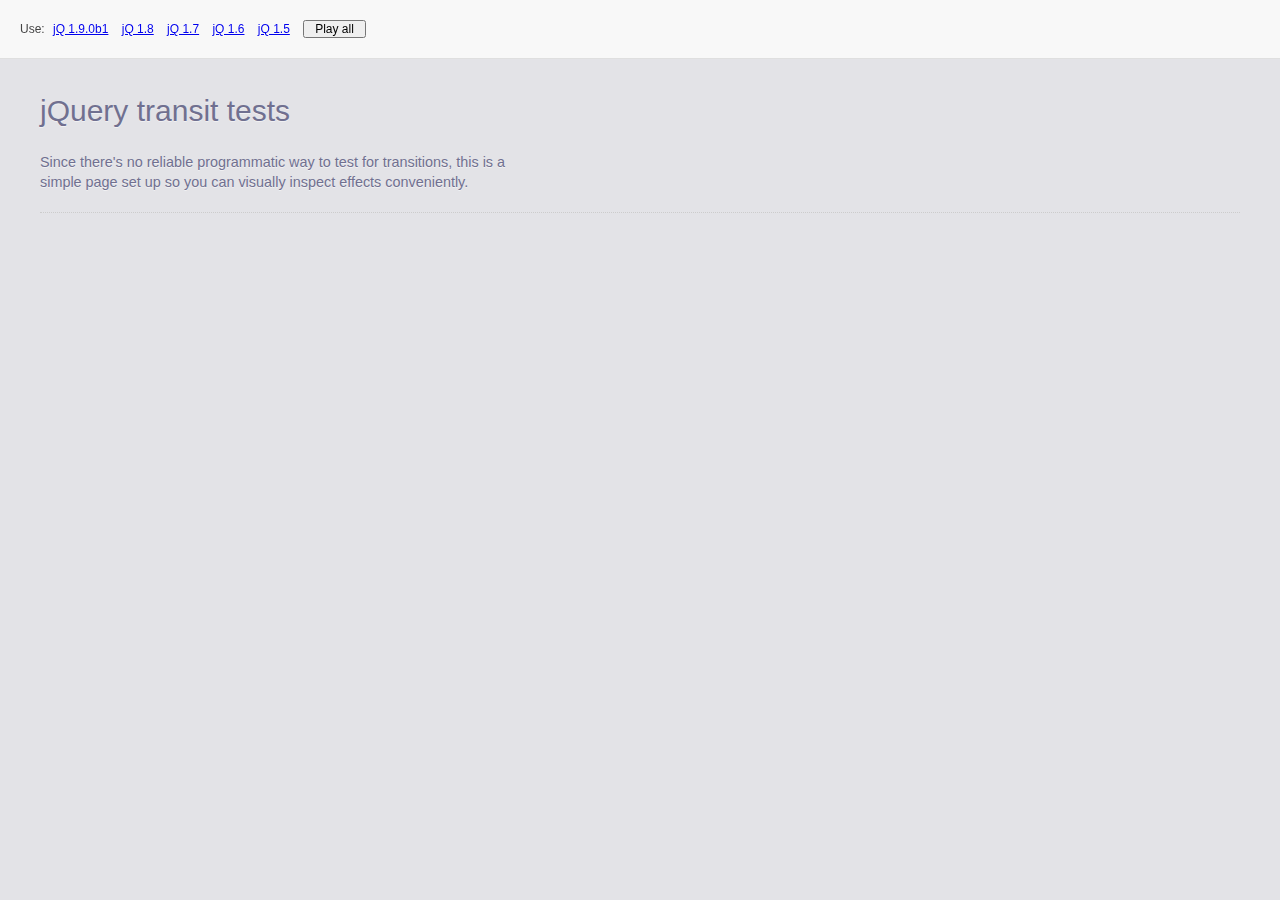
<file: jquery.transit-master/index.html>
<!DOCTYPE html>

<html>

<head>

  <meta charset="UTF-8" />

  <title>jQuery Transit tests</title>

  <script>

    /*

     * Dynamic script loading

     */



    (function() {

      var m = location.search.match(/jquery=([^&$]*)/);

      var jQueryVersion = m ? m[1] : "1.8.1";



      function addScript(src) {

        document.write("<scr"+"ipt src='"+src+"'></scr"+"ipt>");

      }



      // Dynamically load jQuery depending on what's passed on get params.

      if (jQueryVersion === "1.9.0b1") {

        addScript("http://code.jquery.com/jquery-1.9.0b1.js");

        addScript("http://code.jquery.com/jquery-migrate-1.0.0b1.js");

      } else {

        addScript("http://libs.baidu.com/jquery/"+jQueryVersion+"/jquery.min.js");

      }

      addScript("jquery.transit.js");

    })();

  </script>

  

  <script src="test.js"></script>

  <link href="style.css" rel="stylesheet" />

</head>

<body>

  <div class='use'>

    Use:

    <a href='index.html?jquery=1.9.0b1'>jQ 1.9.0b1</a>

    <a href='index.html?jquery=1.8.1'>jQ 1.8</a>

    <a href='index.html?jquery=1.7.0'>jQ 1.7</a>

    <a href='index.html?jquery=1.6.0'>jQ 1.6</a>

    <a href='index.html?jquery=1.5.0'>jQ 1.5</a>

    <button class='play-all'>Play all</button>

  </div>



  <div class='description'>

    <h1>jQuery transit tests</h1>

    <p class='version' id='jquery-version'></p>

    <p>Since there's no reliable programmatic way to test for transitions, this

    is a simple page set up so you can visually inspect effects

    conveniently.</p>

  </div>



  <div class='tests'></div>

  <script>

    group('Transformations');



    test('Translation', function($box) { $box.transition({ x: 20, y: 20 }); });

    test('Rotate', function($box) { $box.transition({ rotate: 45 }); });

    test('Rotate via string', function($box) { $box.transition({ rotate: '45deg' }); });

    test('Skew X', function($box) { $box.transition({ skewX: 30 }); });

    test('Skew Y', function($box) { $box.transition({ skewY: 30 }); });

    test('Skew XY', function($box) { $box.transition({ skewY: 30, skewX: 30 }); });

    test('Scale up', function($box) { $box.transition({ scale: 2 }); });

    test('Scale down', function($box) { $box.transition({ scale: 0.5 }); });



    group('3D transformations');



    test('Rotate X', function($box) {

      $box.transition({

        perspective: '500px',

        rotateX: 180

      });

    });



    test('Rotate Y', function($box) {

      $box.transition({

        perspective: '500px',

        rotateY: 180

      });

    });



    test('Rotate X/Y', function($box) {

      $box.transition({

        perspective: '500px',

        rotateX: 180,

        rotateY: 180

      });

    });





    group('Params');



    test('Delay', function($box) {

      $box.transition({ rotate: 45, delay: 150 });

    });



    test('Delay zero', function($box) {

      $box

        .transition({ x: 50, delay: 0 })

        .transition({ x: 0 });

    });



    test('Ease (should be snappy)', function($box) {

      $box.transition(

        { x: 100 }, 500,

        'cubic-bezier(0,0.9,0.3,1)');

    });



    group('Chaining');



    test('Queueing', function($box) {

      $box

      .transition({ x: 50 })

      .transition({ x: 0 })

      .transition({ y: 50 })

      .transition({ y: 0 });

    });



    test('Duration 0 (should not flicker)', function($box) {

      $box

      .transition({ x: 50 }, 0)

      .transition({ x: 0 }, 0)

      .transition({ y: 50 }, 0);

    });



    group('Callbacks');



    test('2nd param', function($box) {

      $box.transition(

        { rotate: 45 },

        function() { $box.html('OK'); });

    });



    test('3rd param', function($box) {

      $box.transition(

        { rotate: 45 },

        500,

        function() { $box.html('OK'); });

    });



    test('as "complete"', function($box) {

      $box.transition({

        rotate: 45,

        complete: function() { $box.html('OK'); }

      });

    });



    group('Misc');



    test('CSS with Transition', function($box) {

      $box

        .css({ x: -50 })

        .transition({ x: 50 });

    });



    test('Opacity', function($box) {

      $box

        .transition({ opacity: 0 });

    });



  </script>




</body>

</html>
</file>
<file: tmall.css>
@font-face {
  font-family: 'iconfont';  /* project id 605197 */
  src: url('https://at.alicdn.com/t/font_605197_82jpy571g79wl8fr.eot');
  src: url('https://at.alicdn.com/t/font_605197_82jpy571g79wl8fr.eot?#iefix') format('embedded-opentype'),
  url('https://at.alicdn.com/t/font_605197_82jpy571g79wl8fr.woff') format('woff'),
  url('https://at.alicdn.com/t/font_605197_82jpy571g79wl8fr.ttf') format('truetype'),
  url('https://at.alicdn.com/t/font_605197_82jpy571g79wl8fr.svg#iconfont') format('svg');
}
        *{
            margin: 0;

            text-decoration: none;
            font-style: normal;
            padding: 0;
            list-style: none;
        }
        /* 左导航 */
        .leftbar{
        	width: 36px;
        	height: 420px;
        	display: none;
        	left: 50%;
			bottom: 100px;
			position: fixed;
			display: none;
			background-color: white;
			margin-left: -705px;
			z-index: 20;
			
        }
        .leftbar li,.leftbar i,.tottop{
        	width: 36px;
        	height: 36px;
        	margin-bottom: 5px;
        	background-color: #ccc;
        	color: white;
        	font-size: 14px;
        	display: block;
        }
        .leftbar li:hover{
        	background-color: #ff0036;
        }
        /* .leftbar .active{
        	background-color: #ff0036;
        } */
        .right_h{
		width: 35px;
		height: 100%;
		background-color: #383838;
		position: fixed;
		top: 0;
		right: 0;
		z-index: 1111;
	}
        /* 左导航结束 */
        /* 右导航 */
.totop{
		width: 35px;
		height: 35px;
		position: fixed;
		right: 0px;
		bottom: 0px;
		font-size: 12px;
		cursor: pointer;
		color: yellow;
		z-index: 1112;
		text-align: center;
		line-height: 35px;
	}
	.per{
		width: 35px;
		height: 33.33%;
		position: relative;

	}
	.per p{
	position:absolute;
	display: block;
	width: 33px;
	height: 50px;
	
	left: 1px;
	
	bottom: 0;
	font-size: 20px;
	font-family: iconfont;
	text-align: center;
	color: yellow;
	line-height: 50px;
	border-bottom: 1px solid #b0b0b0;

	}
	.per p:hover{
		background-color: #ff6900;
		cursor: pointer;
	}
	.gobuy{
		width: 33px;
		height: 115.4px;
		text-align: center;
		border-bottom: 1px solid #b0b0b0;


	}
	.gobuy:hover{
		background-color: #ff6900;
		cursor: pointer;
	}
	.gobuy p{
		font-family: iconfont;
		font-size: 20px;
		color: white;
	}
	.gobuy span{
		color: white;
		font-size: 14px;
		display: block;
		text-align: center;

	}
	.gobuy i{
		background-color: red;
		width: 29px;
		height: 20px;
		display: block;
		border-radius: 5px;
		color: white;
		margin: 0 auto;
		text-align: center;

	}
	.xinxi{
		width: 35px;
		height: 30px;
		color: yellow;
		font-family: iconfont;
		font-size: 25px;
		text-align: center;
		position: relative;

	}
	.xinxi:hover,.title_fl li:hover{
		background-color: #ff6900;
		color: white;

	}
	.float_news,.lefft{
		
		height: 30px;
		/* display: none; */
		background-color: rgba(0, 0, 0, 0.5);
		position: absolute;
		left:-120px;
		top: 0;
        color: white;
        display: none;
        text-align: center;
        line-height: 30px;
        font-size: 14px;
		/* transition: width 1s ease-in; */
	}
	.title_fl{
		margin-top: 100px;
		
	}
	.this-title{
		width: auto;
		height: auto;
		position: relative;
	}
	.title_fl li{
		width: 35px;
		height: 30px;
		color: yellow;
		font-family: iconfont;
		font-size: 25px;
		text-align: center;
		margin: 10px 0;
		position: relative;

	}
	/* 有导航结束 */
		.container{
			background-color: #F5F5F5;
			width: auto;
			height: auto;
			position: relative;
		}
        /* 导航里特效设置结束 */
        .nav{
            width: 100%;
            height: 32px;
            margin: 0 auto;
            text-align: center;
            background-color: #F2F2F2;
            line-height: 32px; }
        .content{
            margin: 0 auto;
            width: 1230px;
            height: 100%;
        }
        .navRight{
            float: right
        }
        .navLeft{
            float: left;
        }
        .navLeft {
            float: left;
            font-size: 12px;
            margin-left: 10px; }
        .navRight span{
            float: left;
            font-size: 14px;
            font-family: iconfont;
            margin-left: 5px;
            margin-right: 10px; }
        .navRight li,.navLeft li{
            float: left;
            font-size: 14px;
            margin-left: 10px;
            margin-right: 5px;
            color: #ccc; }
        .navRight li:hover,.navLeft li:hover{
            color: #FF0036;
        }
        /* 导航结束 */
        /* 导航下小标题开始 */
        /* 小标题特效 */
        .searchDown i:hover{
            cursor: pointer;
            color: #ff6700; }
        .searchDown p:hover{
            cursor: pointer;
            color: #ff6700; }
        .search img:hover{
            cursor: pointer;
        }
        /* 小标题特效结束 */
        .topbar{
            width: 100%;
            height: 50px;
            background-color: #FD0439;
            display: none;
            position: fixed;
            top: 0;
            left: 0;
            z-index: 999;
        }
        .topbarContent{
            width: 1230px;
            height: 100%;
            margin: 0 auto;
        }
        .topbarContent p{
            color: white;
            font-weight: 600;
            font-size: 30px;
            height: 50px;
            display: block;
            float: left;
            margin-right: 30px;
        }
        .topbarContent input{
            width: 648px;
            height: 30px;
            margin-top: 8px;
            float: left;
            margin-left: 60px;

        }
        .topbarContent span{
            width: 130px;
            height: 36px;
            margin-top: 7px;
            text-align: center;
            line-height: 36px;
            color: white;
            font-size: 16px;
            display: block;
            float: left;
        }
        .search{
            width: 1230px;
            height: 130px;
            margin: 0 auto;

        }
        .search img{
            background-color: white;
            width: 290px;
            height: 130px;
            display: block;
            float: left;
            }
        .searchLeft{
            width: 491px;
            height: 36px;
            border-top : 2px solid #FF0036;
            border-bottom : 2px solid #FF0036;
            border-left : 2px solid #FF0036;
            float: left;
            display: block;
         }
        .searchRight{
            width: 132px;
            height: 40px;
            float: left;
            background-color: #ff0036;
            font-size: 20px; text-align: center;
            line-height: 40px;
            color: white;
           }
        .searchDown{
            width: 570px;
        }
        .searchDown p{
            font-size: 12px;
            color: #b0b0b0;
            float: left;
            margin-top: 6px;
        }
        .searchDown i{
            margin-left: 10px;
            float: left;
            font-size: 12px;
            color: #b0b0b0;
            margin-top: 6px; }

        .searchDown span{
            width: 1px;
            height: 12px;
            display: block;
            background: #b0b0b0;
            float: left;
            margin: 8px 10px; }
        .searchBox{
            width: 630px;
            height: 36px;
            float: left;
            margin-top:45px}
        /* 导航下小标题结束 */

        /* banner上开始 */
        /* banner特效开始 */
        .bannerClass:hover{ cursor: pointer; background-color: #ff6700; }
        /* banner特效结束 */
        .bannerTitle{
            width: 1230px;
            height: 38px;
            margin: 0 auto;
            overflow: hidden; }
        .bannerClass
        { width: 190px;
            height: 38px;
            line-height: 38px;
            float: left;
            background-color: #ff9960; }
        .bannerClass p
        { font-size: 20px;
            font-family: iconfont;
            color: white; float: left;
            padding-left: 4px; }
        .bannerClass span
        { font-size: 14px; }
        .tmall-title{
            float: left;
            height: 38px;
            width: 800px;
            line-height: 38px;
        }
        .tmall-title h1{
            float: left;
            font-size: 18px;
            margin-right: 15px;
            margin-top: -5px;
        }
        .tmall-title h1:hover{
            color:#FF0036 ;
            cursor: pointer;
        }
        .tmall-title h2{
            float: left;
            font-size: 18px;
            margin: 0 15px;
        }

        /* banner上开始结束 */

        /* banner开始 */
        /* banner特效开始 */
        .banner_nav li:hover{
            background-color: white;

        }
        .youhezi_title img:hover{
            cursor: pointer;
        }
        .banner_lunbo img:hover{
            cursor: pointer;
        }




        .youhezi_title :hover{
            cursor: pointer;
        }

        .little_box span:hover{
            cursor: pointer;
            color: #ff6700;
        }
        .xianxiawenzi img:hover{
            cursor: pointer;
        }
        .xianxiawenzi:hover p{
            cursor: pointer;
            color: #ff6700;
        }
        li span:hover{
            cursor: pointer;
            color: #ff6700;
        }
        .xianxiawenzi span:hover {
            cursor: pointer;
            color: #ff6700;
        }
        .youhezi_title img:hover{
            cursor: pointer;

        }
        .banner-down .active,.banner-up .active{
            opacity: 1;
            z-index: 99;

        }

        .carousel li:hover{
            cursor: pointer;
            background-color:#ff6700;
        }
        .carousel .active{
            z-index: 56;
            background-color: blue;
        }
        .banner_lunbo .active{
            z-index: 55;
        }
        .carousel {
            width: 250px;
            height: 20px;
            position: absolute;
            left: 50%;
            bottom: 50px;
            z-index: 150;
            margin-left: -125px;
        }
        .carousel li{
            width: 25px;
            height: 5px;
            background-color:#DEE8EC;
            float: left;
            margin-right: 10px;
        }
        /* banner特效结束 */
        .banner_zong{
            width:100%;
            height: 500px;
            position: relative;
            overflow: hidden;
            border-top: 1px solid #ff0036;
        }
        .bannerChange{
            width: 100%;
            height: 500px;
            position: absolute;
            top: 0;
            left: 0
        }
        .banner{
            width: 1230px;
            height: 500px;
            margin: 0 auto;
            position: relative;
          
        }


        .banner_lunbo {
            width: 1230px;
            height:500px;

        }

        .banner_lunbo li{
            width: 100%;
            height: 500px;
            position: absolute;
            top: 0;
            left: 0;

        }
        .banner_lunbo li img{
            width: 100%;
            height: 500px;
        }
		.banner_lunbo li p,.banner_lunbo li i{
			display: block;
			width: 500px;
			height: 500px;
			background-color: #E8E8E8;
			position: absolute;
            top: 0;
           
		}
		.banner_lunbo li p{
			 left:-500px;
		}
		.banner_lunbo li i{
			right:-300px;
		}
        .banner_nav
        {
            width: 190px;
            height: 500px;
            background-color: black;/* 透明度 */
            position: absolute;
            left: 0;
            top: 0px;
            color: white;
            opacity: 1;
            z-index: 888;

        }
        .banner_nav li:hover{
            background-color: white;
            color: #ff6900;
            /* z-index: 1010; */

        }
        .banner_nav li:hover .me{
            z-index: 1010;
        }
        .banner-down{
            width: 220px;
            height: 234.96px;
            background-color:white;
            margin-top: 5px;
            position: absolute;
            z-index: 4;
            right: 20px;
            top: 250px;
            z-index: 77;

        }
        .banner-up{
            width: 220px;
            height: 234.96px;
            background-color:white;
            margin-top: 5px;
            position: absolute;
            top:5px;
            right: 20px;
            z-index: 77;
        }
        .banner-up img,.banner-down img{
            width: 100%;
            height: 100%;
            position: absolute;
             right: 0;
            left: 0;
            margin: auto;
            bottom: 5px;
            background-color: white;
        }
        .banner_nav li{
            width: 190px;
            height: 31.2px;
            /* background-color: red; */
            line-height: 31.2px;
            font-size: 14px;
            color: white;
           
        }

        .banner_nav p{
            font-size: 14px;
            font-family: iconfont;
            color: #fea900;
            float: left;
        }
        .banner_nav span{
            font-size: 12px;

            color: #b0b0b0;
            float: left;
           /*  margin: 0 5px; */
        }
        .banner_nav i{
            color: #b0b0b0;
            float: left;
            margin: 0 -2px;

        }

        .banner-down p,.banner-up p{
            font-size: 14px;
            color: black;
            margin-top: 20px;
            margin-left: 15px;
        }
        .banner-down span,.banner-up span{
            font-size: 10px;
            color: #b0b0b0;
            margin-top: 20px;
            margin-left: 15px;
        }

        .xianxiawenzi h5{
            width: 170px;
            height: 1px;
            background-color: #b0b0b0;
            position: absolute;
            top: 160px;
        }
        .tmall-title h4{
            width: 170px;
            height: 1px;
            background-color: #b0b0b0;
            position: absolute;
            top: 285px;

        }


        .xianxiawenzi img{
            width: 16px;
            height: 16px;
            float: left;
            margin-top: 10px;
            margin-left: 10px;
        }
        .xianxiawenzi p{
            font-size: 12px;
            float: left;
            margin: 10px 5px;

        }
        .xianxiawenzi span{
            font-size: 14px;
            float: left;
            margin: 8px 2px;
        }
        .tmall-title p{
            color: #ff6700;
            font-size: 12px;
            float: left;

            margin-top:15px;
            margin-left: 20px;

        }


        .tmall-title span{
            font-size: 12px;
            color: black;
            float: left;

            margin-top: 15px;
        }
        .zhongwenzi_xia p{
            color: #ff6700;
            font-size: 12px;
            float: left;
            margin-left: 20px;
            margin-top: 15px;

        }
        .zhongwenzi_xia span{
            font-size: 12px;
            color: black;
            float: left;

            margin-top: 15px;
        }
        .tmall-title i{
            font-size: 12px;
            color: black;
            float: left;
            margin-left: 20px;
            margin-top: 5px;
        }
        .tmall-title   img{
            width: 100px;
            height: 30px;
            margin-right: 20px;
            float: left;
        }
        .zhongwenzi_xia i{
            font-size: 12px;
            color: black;
            float: left;
            margin-left: 20px;
            margin-top: 5px;
        }
        .carRight{
            width: 852px;
            height: 500px;
            position: absolute;
            left:190px;
            top:0;
            /*overflow: hidden;*/
            background-color: white;
            display: none;
            z-index: 11;
           
            font-size: 50px;
            color: white;
        }
        .carRight i{
            width: 100px;
            height: 60px;
            display: block;
            font-size: 18px;
            color: black;
            float: left;


        }
        .know{
            width: 852px;
            display: block;
            overflow: hidden;
        }
        .carRight span{
            font-size: 14px;
            color: #b0b0b0;
            float: left;
            margin: 0 10px;
        }
        /* banner结束 */
  /* 春夏新风尚  */
  .spring{
  	width: 100%;
  	height: 358.8px;
  
  }
  .springUp{
  	width: 1230px;
  	height: 90px;
    margin: 0 auto;
  	text-align: center;
  	line-height: 90px;
  }
  .springUp img{
  	width: 600px;
  	height: 40px;
  }
  .springDown{
  	width:1230px;
  	height: 268px;
    margin: 0 auto;

  }
.springDown img{
	width: 238px;
	height: 268px;
	margin-right: 5px;
    display: block;
    float: left;
}
.springDown .removeRight{
	margin-right: 0px;
}
/* 春夏结束 */
/* 品牌山沟 */
.fastBuy{
	width: 1230px;
	height: 394px;
	margin: 0 auto;
}
.fastBuyLeft{
	width: 234px;
	height: 394px;
	float: left;
	margin-right: 10px;
}
.fastBuyMiddle{
	width: 485px;
	height: 394px;
	float: left;
	margin-right: 10px;
}
.fastBuy .remove{
	margin-right: 0px;
}
.fastBuyLeft-up{
	width: 100%;
	height: 40px;
	background-color: white;
	padding-top: 15px;
}
.fastBuyLeft-up span,.fastBuyMiddle-up span{
	font-family: 'iconfont';
	font-size: 30px;
	color: #b0b0b0;
	float: right;
	margin-top: -10px;
	margin-right: 10px;

}
.fastBuyLeft-up p,.fastBuyMiddle-up p{
	font-size: 14px;
	float: left;
	margin-left: 10px;
}
.fastBuyLeftDown ,.fastBuyLeftDown img{
	width: 234px;
	height: 316px;
}
.fastBuyLeftDown img{
display: block;
}
.fastBuyMiddle-up{
	width: 485px;
	height: 40px;
	background-color: white;
	padding-top: 15px;
}
.fastBuyMiddle-up  i{
	float: right;
	font-size: 14px;
	margin-right: 10px;
	color: #b0b0b0;
}
.fastBuyMiddleDown,.fastBuyMiddleDown  img{
	width: 485px;
	height: 316px;
}
.fastBuyMiddleDown  img{
	display: block;
}
/* 标志开始 */
.conLogo{
	width: 1230px;
	height: auto;
	margin: 0 auto;
	display: flex;
	flex-wrap: wrap;
	
}
.conLogo li img{
	width: 82%;
    height: 50px;
    display: block;
    margin: 25px auto;
}
.conLogo  li{
    width: 121px;
    height: 107px;
	position: relative;
	float: left;
    display: block;
    border-right: 1px solid #f2f2f2;
    border-bottom: 1px solid #f2f2f2;
    background-color: white;
}
.change{
	width: 122px;
	height: 77px;
	border: none;
	text-align: center;
	background-color: white;
	font-weight: 600;
	color: #b0b0b0;
	padding-top: 30px;
    float: left;
}
.change:hover{
    background-color: #ff0036;
    color: white;
}
.change p{
	font-family: iconfont;
	font-size: 30px;
	
}
.change span{
font-size: 16px;
}
.hide{
	text-align: center;
	position: absolute;
	top: 0;
	left: 0;
	width: 122px;
	height: 108px;
	background-color: rgba(0, 0, 0, 0.5);
	opacity: 0;
	color: white;
	font-size: 16px;
}
.hide p{
	margin-top: 30px;
}
.hide span{
	width: 80px;
	height: 20px;
	display: block;
	background-color: #ff0036;
	border-radius: 10px;
	margin: 10px auto;

}
.hide:hover{
	opacity: 1;
}
/* 标志结束 */
/* 内容1开始 */
.contentOne{
	width: 1230px;
	height: 665px;
	margin: 20px auto;
}
.contentOneUp{
height: 40px;
width: 1230px;

}
.contentOneUp-title{
	
	float: right;
}
.contentOneUp-title li{
	float: left;
	padding-bottom: 5px;
	margin-left: 10px;

}
.contentOneUp-title li:hover{
	border-bottom: 1px solid black;
}
.contentOneUp img{
	width: 214px;
	height: 25px;
    display: block;
    float: left;
}
.contentOneDown{
	width: 100%;
	height: 618px;
}
.contentOneDown-left img{
width: 235px;
height: 618px;
float: left;
}
.contentOneDown-left{
	float: left;
	position: relative;
}
.CrightContent{
	width: 462px;
	height: 282px;
	margin:10px auto; 
}
.oneHide{
	width: 200px;
	height: 64px;
	position: absolute;
	left: 0;
	bottom: 100px;
}
.oneEnd{
	font-family: iconfont;
	font-size: 40px;
	width: 50px;
	height: 50px;
	position: absolute;
	right: 20px;
	bottom: 20px;
	color: white;
	font-weight: 800;
}
.oneHideLeft{
	width: 70px;
	height: 64px;
	text-align: center;
	background-color: #161515;
	color: white;
	float: left;
	line-height: 64px;
}
.oneHideRight{
	width: 114px;
	height: 64px;
	text-align: center;
	background-color: #645905;
	color: white;
	float: left;

}
.CrightContentUp{
	width: 100%;
	height: 57px;
}
.CrightContentUp .active{
    background-color: green;
}
.CrightContentUp li{
	width: 50%;
	height: 57px;
	background-color: #F1F1F1;
	text-align: center;
	line-height: 57px;
	float: left;
	font-size: 20px;
}
.CrightContentUp-content{
	width: 291px;
	height: 87px;
	background-color: rgba(0, 0, 0, 0.1);
	position: absolute;
	top: 0;
	bottom: 0;
	margin:auto;
	left: 0;
}
.display{
	display: none;
}
.CrightContentUp-content p{
	font-family: iconfont;
	font-size: 30px;
	color: green;
	display: block;
	float: left;
	margin-right: 20px;
	margin-top: 20px;
}
.CrightContentUp-content span{
	color: green;
	font-size: 25px;
	display: block;
	float: left;
	margin-top: 20px;
}
.CrightContentUp-content i{
	display: block;
	float: left;
	font-size: 16px;
}
.CrightContentDown{
	width: 100%;
	height: 220px;
	position: relative;
    top: 57px;
    left: 0;

}
.CrightContentDown li{
	width: 50%;
	height: 220px;
	display: block;
}
.CrightContentDown li img{
	width: 200px;
	height: 200px;
	position: absolute;
	display: block;
	right: 10px;
	top: 10px;
}
.CrightContentUp li:hover{
	background-color: green;
	color: white;
}
.Cright{
	width: 484px;
	height: 302px;
	float: left;
	margin-left: 10px;
	background-color: white;
}
.contentOneDown .CrightRemove{
	margin-top: 0;
}
.contentOneDown .CrightLeft{
	margin-left: 0;

}
.Cright-R,.Cright-L{
	width: 236px;
	height: 302px;
	float: left;
	margin-top:10px;
	margin-left: 10px;
	position: relative;
	background-color: white;
	text-align: center;
	position: relative;
    box-sizing: border-box;
}
.Cright-R:hover{
border: 1px solid  #ff0036; 
}
.Cright-R img,.loveBoxDown img{
	margin-top: 20px;
	width: 185px;
	height: 185px;
}
.Cright-L img{
	width: 100%;
	height: 100%;
   
}
.Cright-R p,.loveBoxDown p{
font-size: 14px;
display: block;
margin: 0 auto;
width: 140px;
margin-bottom: 10px;
}
.Cright-R span,.loveBoxDown span{
	color: #FF0036;
	font-size: 16px;
}
/* 内容1结束*/
/* 内容三开始 */
.conThree{
	width: 1620px;
	height: 90px;
	margin: 0 auto;
}
.conThree img{
	width: 100%;
	height: 100%;
}
/* 内容三结束 */
/* 内容四 */
.beautiful{
	float: left;
}
.beautiful p{
	width: 5px;
	height: 18px;
	background-color: #ff0036;
	float: left;
}

.beautiful span{
	margin-left: 10px;
	font-size: 14px;
}
/* 内容四结束 */
/* 内容五开始 */
.beautiful i{
	width: 5px;
	height: 18px;
	background-color: #0AA6E8;
	float: left;
}
/* 内容五结束 */
/* 内容7开始 */
.beautiful em{
	width: 5px;
	height: 18px;
	background-color: #00B262;
	float: left;
}
/* 内容7结束 */
/* 猜你喜欢开始 */
.loveBox{
	height: 6400px;
	width: 1230px;
	margin: 0 auto;
}
.love{
	width: 300px;
	height: 100px;
	margin:0 auto;
	text-align: center;

}
.loveBoxDown{
	width: 1230px;
	display: block;
}
.loveBoxDown li{
	width: 237px;
	height: 317px;
	float: left;
	text-align: center;
	display: block;
	background-color: white;
	margin-left: 10px;
	margin-top: 10px;
	position: relative;
	transition: all 0.3s;
    box-sizing: border-box;
}
.loveBoxDown .loveBoxDown-romove{
	margin-left: 0;
}
.loveBoxDown .loveBoxDown-top{
	margin-top: 0;
}
.loveBoxDown  li:hover{
	border: 1px solid #ff0036; 
}
.love p{
	width: 30px;
	height: 1px;
	background-color: #b0b0b0;
	display: block;
	float: left;
	margin-top: 20px;
	margin-left: 20px;
}
.love i{
	font-family: iconfont;
	color: #ff0036;
	font-size: 30px;
	display: block;
	float: left;
	margin-left: 10px;
}
.love span{
	float: left;
	color: #b0b0b0;
	font-size: 26px;
	display: block;
	float: left;
	margin-left: 10px;
}
.loveBox img{
	display: block;
	margin: 20px auto;
}
/* 猜你喜欢结束 */
/* 脚本开始 */
.footer{
	width:100%;
	height: 581.13px;
	background-color: white;
	border-top:1px solid #ff0036;  
}
.footUp{
	width: 1190px;
	margin: 0 auto;
}
.footer img{
	display: block;
	margin: 0 auto;
	margin-top: 30px;
	padding-bottom: 30px;
	border-bottom: 1px solid #b0b0b0;
}
.footerDown{
	height: 213px;
	width: 1190px;
	margin: 0 auto;
}
.footerDown  span{
	margin-top: 20px;
	font-size: 16px;
	margin-bottom: 20px;
	display: block;
}
.footerDown  p{
	font-size: 14px;
}
.footerDown  li{
	width: 200px;
	padding-left: 38px;
	float: left;
}
.footerDown  li img{
	width: 105px;
	height: 105px;
	margin-left: -10px;
}
.address{
	height:250px;
	width: 100%;
	border-top: 1px solid #ff0036;
	background-color: #000000;
	
}
.addressContent{
	width: 1190px;
	margin: 0 auto;
}
.addressContent p{
	margin-top: 10px;
	margin-bottom: 10px;
	color: white;
	font-size: 8px;
}
.addressContent span{
	margin-bottom: 10px;
	color:#A4A4A4;
	font-size: 8px;
	display: flex;
	flex-wrap: wrap;
	align-content: start;
	margin-right: 40px;
	display: inline-block;
}
.addressContent i{
	color: #686868;
	margin-right: 40px;	
	float: left;
	display: inline-block;

}
.addressContent i img{
float: left;
width: 20px;
height: 20px;
display: block;
margin-top: -2px;
margin-right: 5px;
}
 .finlly #end{
	width: 73px;
	height: 30px;
	float: left;
	margin-left: 20px;
}
.finlly{
	width: 100%;
	height: auto;
	margin-right:500px;
}
.provess{
	height: 60px;
	display: block;
}
.internet{
	height: 20px;
	display: block;
}
/* 脚本结束 */
</file>
<file: jquery.transit-master/style.css>
* { margin: 0; padding: 0; font-size: 1em; }
html { padding: 40px; background: #e3e3e7; }
body, td, input, textarea { font-family: helvetica neue, sans-serif; font-size: 9pt; color: #444; line-height: 1.4; text-shadow: 0 1px 0 rgba(255, 255, 255, 0.5); }
body { padding-top: 50px; }
.use { position: fixed; top: 0; left: 0; right: 0; padding: 20px; border-bottom: solid 1px rgba(0, 0, 0, 0.1); background: rgba(250, 250, 250, 0.9); z-index: 10; }
.test { width: 220px; padding: 20px; float: left; margin: 0 20px 20px 0; background: white; border-radius: 2px; box-shadow: 1px 1px 0 rgba(0, 0, 0, 0.05), -1px 1px 0 rgba(0, 0, 0, 0.05), 0 1px 5px rgba(0, 0, 0, 0.05); }
.test .area { width: auto; height: 100px; margin: 10px 0; position: relative; }
.test:hover { box-shadow: 1px 1px 0 rgba(0, 0, 0, 0.05), -1px 1px 0 rgba(0, 0, 0, 0.05), 0 1px 5px rgba(0, 0, 0, 0.05), 0 0 0 4px rgba(0, 0, 0, 0.15); }
.test h3 { font-size: 1.2em; margin-bottom: 2px; overflow: hidden; line-height: 24px; }
.test h3 em { font-style: normal; font-weight: 200; float: right; color: #37a; font-size: 0.8em; }
.test .box { position: absolute; top: 50%; left: 50%; margin: -16px 0 0 -16px; width: 32px; height: 32px; line-height: 32px; text-align: center; background: #505070; border-radius: 2px; z-index: 2; color: #ddd; }
.test .ghost { background: #ddd; z-index: 1; box-shadow: inset 2px 2px 2px rgba(0, 0, 0, 0.07), inset 0 0 0 1px rgba(0, 0, 0, 0.03); }
.test pre { font-family: menlo, monospace; font-size: 7pt; padding: 10px; background: #eee; margin: 20px -20px -20px -20px; border-top: solid 1px #ddd; white-space: pre-wrap; line-height: 1.5; }
.group-heading { margin: 20px 0 20px 0; padding-bottom: 10px; border-bottom: dotted 1px #ccc; font-size: 1.6em; clear: both; color: #70a0c0; font-weight: 200; }

.use button { padding: 0 10px; }
.use a, .use button { margin: 0 5px; }

.description { padding-bottom: 20px; border-bottom: dotted 1px #ccc; }
.description h1 { font-size: 2.5em; font-weight: 200; color: #707090; }
.description p { font-size: 1.2em; color: #707090; width: 500px; }
.description .version { margin-bottom: 20px; font-size: 1.2em; font-weight: bold; }
</file>
